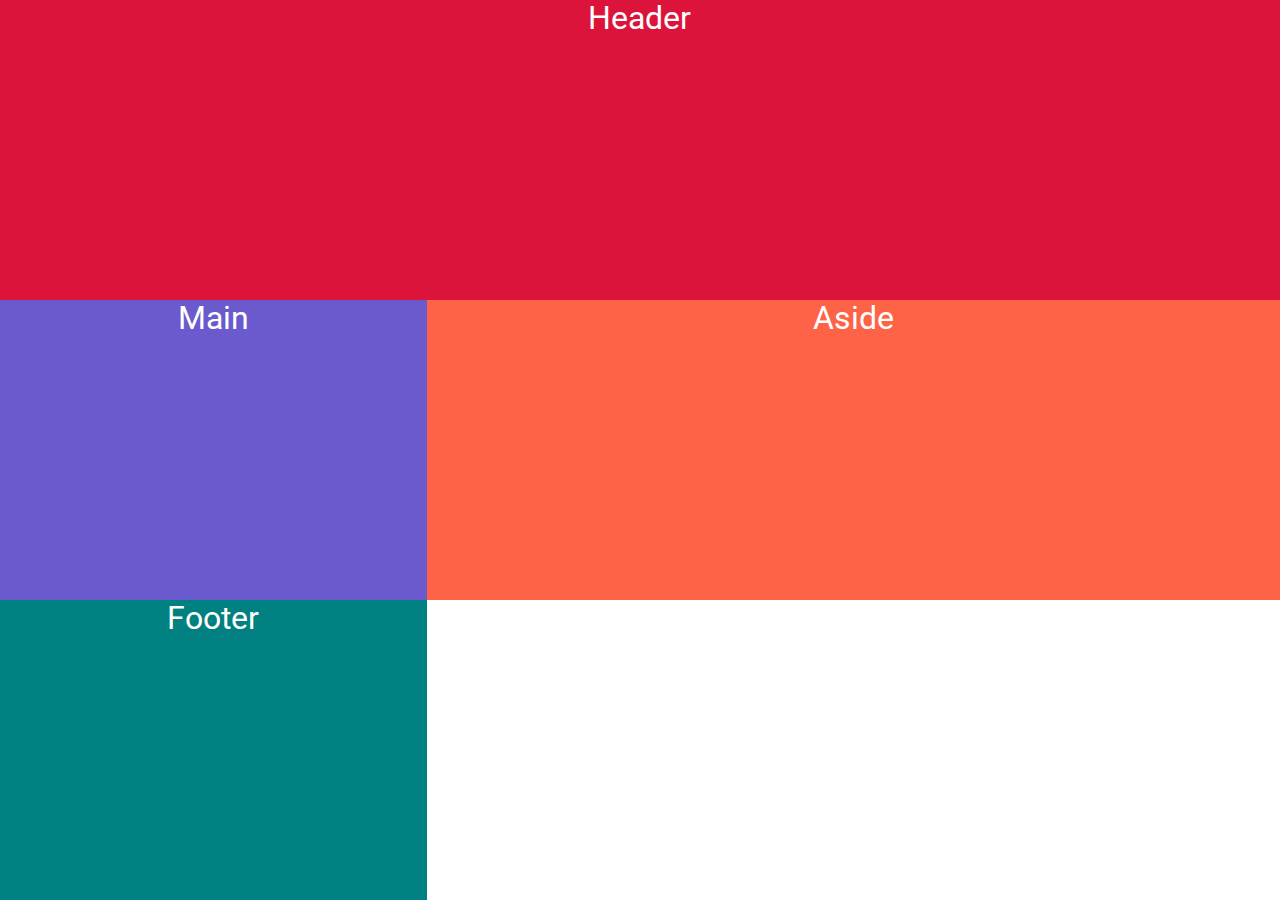
<file: cuarto-truco/index.html>
<!DOCTYPE html>
<html lang="es">
<head>
    <meta charset="UTF-8">
    <meta http-equiv="X-UA-Compatible" content="IE=edge">
    <meta name="viewport" content="width=device-width, initial-scale=1.0">
    <title>CSS GRID</title>
    <link rel="stylesheet" href="../normalize.css">
    <link rel="stylesheet" href="estilos.css">
</head>
<body>
    
    <section class="grid">
        <header class="header item">Header</header>
        <main class="main item">Main</main>
        <aside class="aside item">Aside</aside>
        <footer class="footer item">Footer</footer>
    </section>

</body>
</html>
</file>
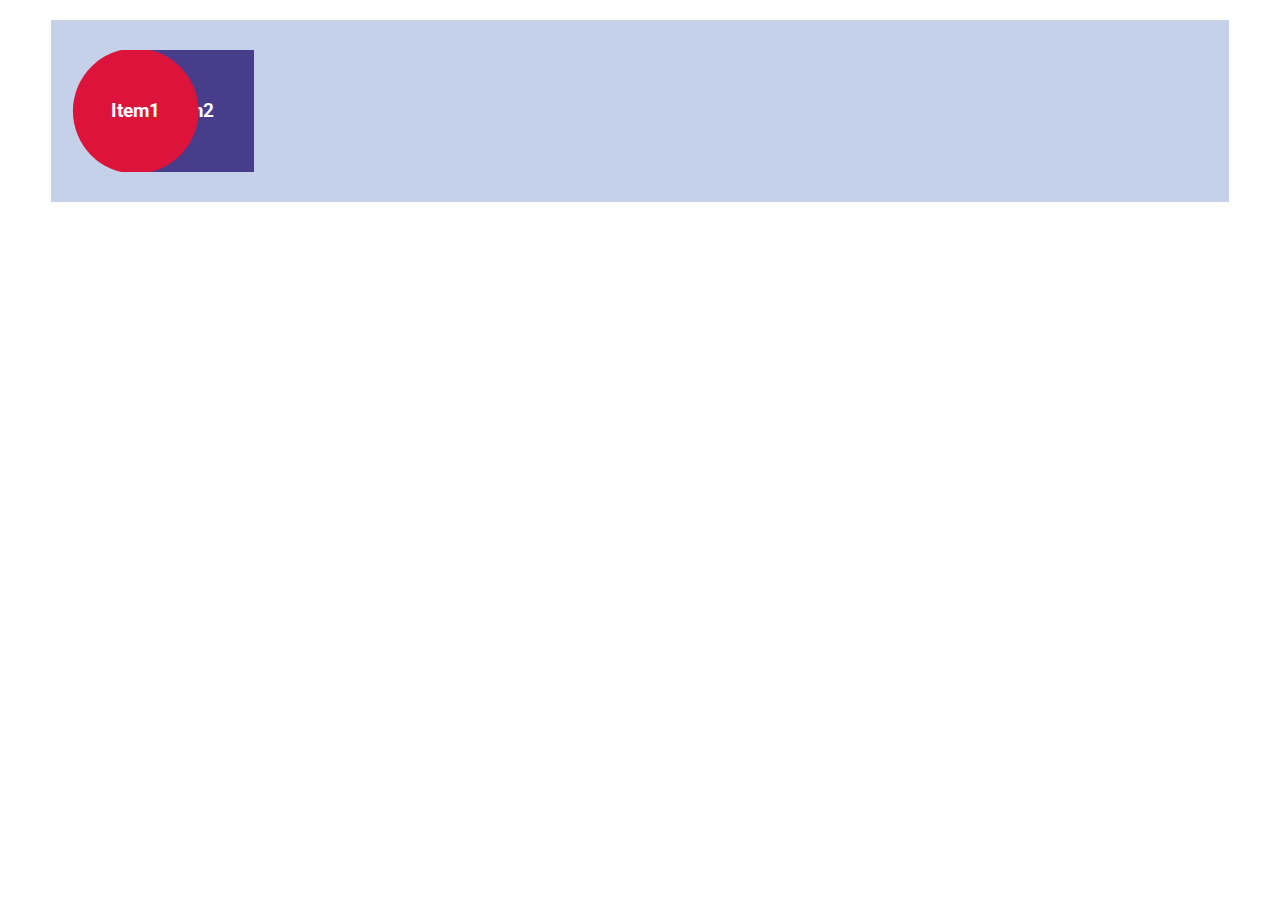
<file: primer-truco/index.html>
<!DOCTYPE html>
<html lang="es">
<head>
    <meta charset="UTF-8">
    <meta http-equiv="X-UA-Compatible" content="IE=edge">
    <meta name ="viewport" content="width=device-width, initial-scale=1.0">
    <title>Z-index</title>
    <link rel="stylesheet" href="../normalize.css">
    <link rel="stylesheet" href="estilos.css">
</head>
<body>

    <div class="container">
        <div class="item item1">Item1</div>
        <div class="item item2">Item2</div>
    </div>
    
</body>
</html>
</file>
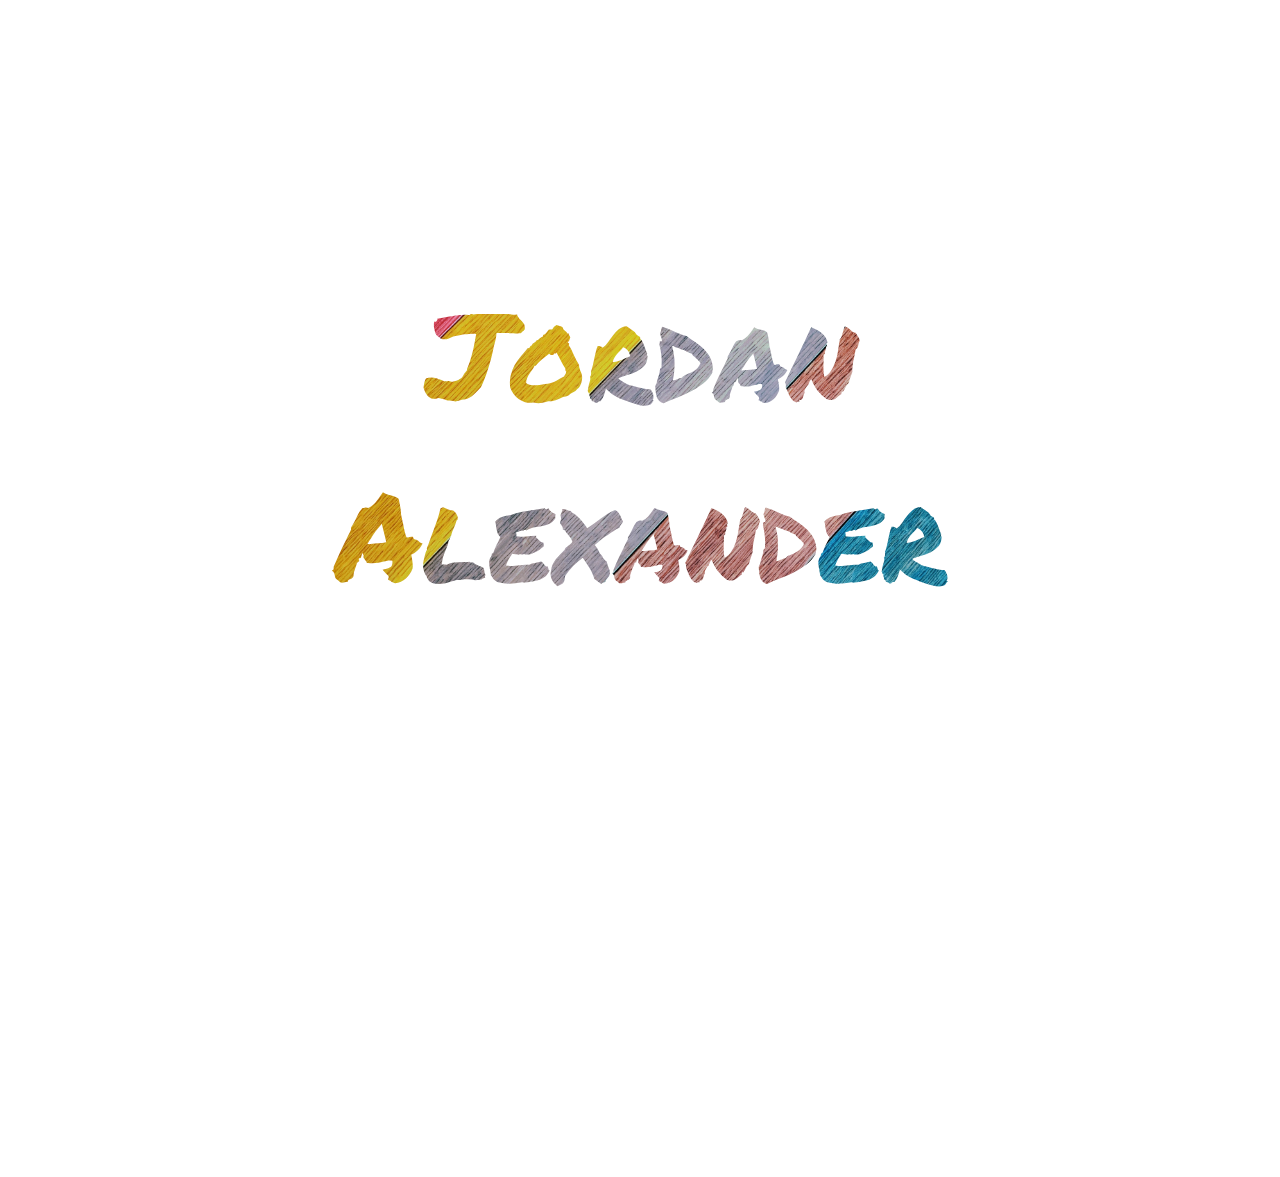
<file: quinto-truco/index.html>
<!DOCTYPE html>
<html lang="es">
<head>
    <meta charset="UTF-8">
    <meta http-equiv="X-UA-Compatible" content="IE=edge">
    <meta name="viewport" content="width=device-width, initial-scale=1.0">
    <title>Clip Path</title>
    <link rel="stylesheet" href="../normalize.css">
    <link rel="stylesheet" href="estilos.css">
</head>
<body>

    <header class="hero">
        <div class="main">

        </div>
    </header>

    <svg width="616" height="273" viewBox="0 0 616 273" fill="none" xmlns="http://www.w3.org/2000/svg">
        <clipPath id="mascara">
            <path d="M133.312 85.7373C132.104 85.8987 130.936 86.1006 129.808 86.3428C128.761 86.585 127.674 86.8675 126.546 87.1905C126.063 87.3519 125.58 87.473 125.097 87.5537C124.613 87.6345 124.09 87.7556 123.526 87.917C122.076 87.5941 120.667 87.3519 119.298 87.1905C118.009 87.029 116.841 86.9483 115.794 86.9483L113.982 86.4639C113.016 86.1409 112.291 85.8987 111.808 85.7373C111.325 85.4951 110.841 85.3336 110.358 85.2529C109.955 85.0914 109.432 84.9703 108.788 84.8896C108.224 84.8089 107.378 84.6878 106.251 84.5263C104.881 85.0914 103.553 85.374 102.264 85.374C101.378 85.374 100.452 85.2529 99.4854 85.0107C98.5189 84.6878 97.5525 84.1226 96.586 83.3153C95.6195 82.4273 94.6933 81.2567 93.8074 79.8035C92.9215 78.2696 92.1564 76.332 91.5121 73.9908C91.7537 72.134 92.0356 70.5193 92.3577 69.1469C92.6799 67.7744 93.002 66.6845 93.3242 65.8772L94.2906 64.7873C95.7403 64.2222 97.3914 63.9397 99.2438 63.9397C101.016 63.9397 102.747 64.2222 104.439 64.7873C106.13 65.3525 107.821 65.958 109.512 66.6038C110.237 66.9267 110.761 67.1689 111.083 67.3304C111.405 67.4919 111.647 67.613 111.808 67.6937C111.969 67.7744 112.17 67.8148 112.412 67.8148C112.734 67.8148 113.258 67.8148 113.982 67.8148C114.385 67.8148 114.747 67.8148 115.07 67.8148C115.472 67.7341 115.875 67.6533 116.278 67.5726L117.727 67.6937C118.291 68.0166 118.976 68.1781 119.781 68.1781C120.345 68.1781 120.909 68.0974 121.472 67.9359C122.117 67.7744 122.761 67.613 123.405 67.4515C124.05 67.2093 124.613 67.0478 125.097 66.9671C125.58 66.8864 126.023 66.7653 126.426 66.6038L127.634 65.5139C128.439 65.191 129.043 64.8277 129.446 64.4241C129.929 64.0204 130.332 63.5764 130.654 63.092C130.976 62.5269 131.258 61.9617 131.5 61.3966C131.822 60.8315 132.224 60.226 132.708 59.5801C133.11 59.0958 133.473 58.6114 133.795 58.127C134.198 57.6426 134.6 57.1986 135.003 56.7949V55.5839C136.292 52.5968 137.419 49.5694 138.386 46.5016C139.352 43.4338 140.198 40.366 140.923 37.2981C141.647 34.2303 142.251 31.2432 142.735 28.3369C143.298 25.4305 143.782 22.8068 144.184 20.4655C143.943 20.4655 143.701 20.4655 143.46 20.4655C143.218 20.3848 143.017 20.3444 142.855 20.3444C140.439 20.3444 138.466 20.3848 136.936 20.4655C135.406 20.5463 133.996 20.6674 132.708 20.8288C131.419 20.9903 130.05 21.2325 128.6 21.5554C127.231 21.7976 125.459 22.1205 123.285 22.5242L121.231 22.8875C119.701 23.6141 118.211 24.3003 116.761 24.9462C115.392 25.5113 113.942 25.7938 112.412 25.7938C109.996 25.7938 107.902 24.8251 106.13 22.8875C104.277 21.7572 103.23 20.1426 102.989 18.0436C102.586 17.317 102.425 16.6308 102.506 15.9849C102.183 14.8547 101.982 13.8455 101.902 12.9575C101.902 11.9887 101.902 11.1006 101.902 10.2933L102.022 8.23465H103.834C104.318 7.75026 104.64 7.38697 104.801 7.14477C105.043 6.90258 105.204 6.62002 105.284 6.29709L105.647 5.08611L106.855 4.96501C108.546 4.72282 110.278 4.44025 112.049 4.11733C113.821 3.7944 115.633 3.43111 117.486 3.02745C119.338 2.70452 120.909 2.42196 122.197 2.17976C123.566 1.93757 124.855 1.7761 126.063 1.69537C127.271 1.53391 128.52 1.45317 129.808 1.45317C131.097 1.37244 132.587 1.33208 134.278 1.33208C134.922 1.33208 135.486 1.37244 135.969 1.45317C136.533 1.45317 137.097 1.45317 137.661 1.45317C137.983 1.04951 138.305 0.807319 138.627 0.726587C138.949 0.645855 139.191 0.605489 139.352 0.605489C139.916 0.686221 140.318 0.766953 140.56 0.847685C140.882 0.928417 141.124 1.00915 141.285 1.08988C144.023 0.605489 146.52 0.322928 148.775 0.242196C151.111 0.0807319 153.205 0 155.057 0C155.943 0 156.829 0 157.715 0C158.601 0 159.446 0.0403659 160.252 0.121098H164.843H168.104C168.507 0.0403659 168.869 0 169.192 0C169.594 0 169.997 0 170.4 0C171.205 0 171.809 0 172.212 0C172.695 0 173.098 0.0403659 173.42 0.121098C173.742 0.121098 174.064 0.161464 174.386 0.242196C174.709 0.242196 175.151 0.282562 175.715 0.363294C177.084 0.605489 178.333 0.807319 179.46 0.968783C180.588 1.13025 181.715 1.21098 182.843 1.21098L185.138 1.08988L185.501 2.54305L186.588 4.11733C186.83 4.60172 187.152 5.04574 187.554 5.4494C187.957 5.85306 188.4 6.25672 188.883 6.66038C189.85 7.54843 190.776 8.67868 191.662 10.0511C192.628 11.3428 192.991 13.24 192.749 15.7427L191.662 17.1959C191.34 17.3574 191.018 17.5592 190.695 17.8014C190.454 18.0436 190.172 18.3261 189.85 18.6491L188.642 19.7389C187.595 19.8197 186.709 19.9004 185.984 19.9811C185.259 19.9811 184.454 19.9811 183.568 19.9811C182.118 19.9811 180.628 19.9408 179.098 19.86C177.648 19.7793 176.118 19.6986 174.507 19.6179C173.621 19.5371 172.937 19.4968 172.453 19.4968C171.97 19.4968 171.527 19.4968 171.125 19.4968C170.722 19.4968 170.239 19.5371 169.675 19.6179C169.192 19.6179 168.547 19.6179 167.742 19.6179C166.937 19.6179 166.332 19.6179 165.93 19.6179C165.608 19.6179 165.124 19.6582 164.48 19.7389C164.319 22.3224 163.997 24.5829 163.514 26.5204C163.111 28.3773 162.587 30.3552 161.943 32.4542C160.413 40.366 158.52 47.8337 156.265 54.8573C154.091 61.881 151.634 68.2185 148.896 73.8697C146.319 76.6146 143.862 79.0769 141.527 81.2567C139.191 83.3557 136.573 84.8492 133.674 85.7373H133.312Z" fill="black"/>
            <path d="M247.113 51.5877C247.032 52.5565 247.113 53.4849 247.354 54.3729C247.596 55.261 247.878 56.149 248.2 57.0371C248.603 57.8444 248.965 58.6921 249.287 59.5801C249.609 60.4682 249.851 61.3562 250.012 62.2443C250.173 63.3745 250.173 64.6259 250.012 65.9983C249.851 67.29 249.569 68.5817 249.167 69.8735C248.764 71.0844 248.24 72.2147 247.596 73.2642C246.952 74.233 246.187 74.9596 245.301 75.444C244.173 76.8971 242.804 78.0274 241.193 78.8347C239.582 79.642 238.092 80.6108 236.723 81.741C235.837 82.3062 234.831 82.7098 233.703 82.952C232.656 83.1942 231.569 83.4364 230.441 83.6786C229.555 84.163 228.508 84.6878 227.3 85.2529C226.092 85.7373 224.844 86.2217 223.555 86.7061C222.267 87.1097 220.978 87.4326 219.689 87.6748C218.401 87.8363 217.273 87.8767 216.307 87.7959C213.891 88.684 211.515 89.2491 209.179 89.4913C206.924 89.8142 204.266 89.6528 201.206 89.0069C198.306 89.4106 195.608 89.2895 193.112 88.6436C190.695 87.9978 188.521 86.9886 186.588 85.6162C184.736 84.163 183.085 82.4676 181.635 80.5301C180.266 78.5118 179.138 76.4127 178.252 74.233C177.608 69.6313 177.769 65.4736 178.735 61.7599C179.702 57.9655 181.071 54.494 182.843 51.3455C184.695 48.1162 186.789 45.1695 189.125 42.5053C191.461 39.7605 193.716 37.0963 195.89 34.5129C196.373 34.6744 196.736 34.6744 196.977 34.5129C197.3 34.2707 197.581 33.9881 197.823 33.6652C198.065 33.2615 198.306 32.8982 198.548 32.5753C198.87 32.2524 199.233 32.0506 199.635 31.9698C200.199 30.7589 201.004 29.8708 202.051 29.3057C203.179 28.6598 204.065 27.7718 204.709 26.6415C205.434 26.4801 206.038 26.2379 206.521 25.9149C207.005 25.592 207.447 25.2287 207.85 24.8251C208.333 24.4214 208.817 24.0581 209.3 23.7352C209.783 23.3315 210.347 23.049 210.991 22.8875V21.5554C212.441 20.9096 213.488 20.183 214.132 19.3757C214.857 18.4876 215.703 17.4381 216.669 16.2271C217.394 16.1464 217.958 16.106 218.36 16.106C218.844 16.106 219.528 16.0253 220.414 15.8638C221.059 14.7336 221.622 13.8859 222.106 13.3208C222.669 12.7556 223.475 12.1502 224.522 11.5043C225.488 11.9887 226.535 12.3116 227.663 12.4731C228.871 12.6345 229.918 13.1593 230.804 14.0474C230.884 14.8547 231.126 15.5005 231.529 15.9849C231.931 16.3886 232.374 16.7922 232.857 17.1959C233.341 17.5188 233.784 17.8821 234.186 18.2858C234.67 18.6894 234.992 19.2546 235.153 19.9811C235.475 20.0619 235.676 20.0215 235.757 19.86C235.918 19.6986 236.16 19.6582 236.482 19.7389C236.723 20.8692 237.005 21.6361 237.327 22.0398C237.649 22.3627 237.972 23.049 238.294 24.0985C237.891 24.9058 237.569 25.7535 237.327 26.6415C237.166 27.4488 236.683 28.0543 235.878 28.458C235.797 29.0231 235.958 29.346 236.361 29.4268C236.764 29.4268 237.005 29.6286 237.086 30.0323C237.166 30.7589 237.045 31.2836 236.723 31.6065C238.656 34.7551 240.388 38.1055 241.918 41.6577C243.448 45.1291 245.18 48.4391 247.113 51.5877ZM232.012 63.092C232.334 62.2039 232.737 61.4773 233.22 60.9122C233.784 60.3471 234.106 59.4994 234.186 58.3692C233.784 57.7233 233.542 57.2389 233.461 56.916C233.381 56.5123 233.341 55.9068 233.341 55.0995C231.569 52.5968 230.039 49.9327 228.75 47.1071C227.461 44.2007 226.012 41.4962 224.401 38.9935C224.24 39.3164 223.958 39.6394 223.555 39.9623C223.153 40.2852 222.71 40.2045 222.226 39.7201C222.065 40.3659 221.783 40.8503 221.381 41.1733C220.978 41.4155 220.535 41.5366 220.052 41.5366C219.569 41.4558 219.045 41.3347 218.481 41.1733C217.998 40.9311 217.555 40.6485 217.152 40.3256C214.817 42.1824 212.481 43.9989 210.146 45.775C207.81 47.5511 205.716 49.6098 203.864 51.951C203.541 52.1124 203.34 52.1932 203.259 52.1932C203.179 52.1124 202.937 52.1528 202.535 52.3143C201.89 53.8482 201.085 55.261 200.118 56.5527C199.233 57.7637 198.347 59.015 197.461 60.3067C196.575 61.5984 195.81 62.9709 195.165 64.4241C194.521 65.8772 194.159 67.5726 194.078 69.5102C195.447 70.6404 197.058 71.3266 198.91 71.5688C200.763 71.811 202.655 71.8514 204.588 71.6899C206.602 71.5285 208.535 71.2863 210.387 70.9633C212.32 70.5597 214.092 70.3579 215.703 70.3579C219.085 69.5505 221.985 68.501 224.401 67.2093C226.817 65.8369 229.354 64.4644 232.012 63.092Z" fill="black"/>
            <path d="M273.932 75.3229C273.046 78.5521 272.241 81.0145 271.516 82.7098C270.872 84.3245 269.865 86.0198 268.496 87.7959C267.449 87.6345 266.724 87.7556 266.321 88.1592C265.919 88.5629 265.476 88.9262 264.992 89.2491C264.268 89.4106 263.744 89.4106 263.422 89.2491C263.1 89.0877 262.818 88.8858 262.576 88.6436C262.335 88.4822 262.012 88.2803 261.61 88.0381C261.288 87.8767 260.764 87.7959 260.039 87.7959C259.878 87.1501 259.677 86.5446 259.435 85.9795C259.274 85.4144 258.751 85.2125 257.865 85.374C258.026 84.7281 258.066 84.2034 257.985 83.7997C257.905 83.3153 257.784 82.9117 257.623 82.5887C257.543 82.1851 257.462 81.8218 257.381 81.4989C257.301 81.0952 257.341 80.6108 257.502 80.0457C257.1 80.0457 256.777 79.7631 256.536 79.198C256.294 78.6329 256.012 78.0677 255.69 77.5026C255.932 76.0494 256.173 74.677 256.415 73.3853C256.657 72.0936 256.938 70.8826 257.261 69.7524C257.663 68.6221 257.985 67.4919 258.227 66.3616C258.469 65.2314 258.348 64.0608 257.865 62.8498C258.187 63.092 258.428 63.0516 258.59 62.7287C258.751 62.325 258.871 61.8406 258.952 61.2755C259.032 60.6297 259.073 60.0242 259.073 59.459C259.073 58.8132 259.032 58.2884 258.952 57.8848C259.757 55.7857 260.402 53.6463 260.885 51.4666C261.449 49.2061 261.932 46.986 262.335 44.8062C262.818 42.6264 263.301 40.487 263.784 38.388C264.268 36.289 264.912 34.3514 265.717 32.5753C266.603 32.4139 267.57 32.535 268.617 32.9386C269.744 33.2615 270.429 33.7056 270.67 34.2707C272.764 32.6561 274.617 30.7185 276.228 28.458C277.838 26.1168 279.489 23.8563 281.181 21.6765C282.872 19.4968 284.724 17.5592 286.738 15.8638C288.832 14.1684 291.449 13.1593 294.59 12.8364C296.201 14.0474 297.973 15.2987 299.906 16.5904C301.919 17.8014 303.57 19.416 304.859 21.4343C305.503 21.7572 306.027 22.1205 306.43 22.5242C306.913 22.8471 307.477 23.2104 308.121 23.6141V25.0673C309.087 25.9553 309.852 27.0048 310.416 28.2158C311.06 29.346 311.624 30.5974 312.107 31.9698C312.591 33.2615 313.074 34.5936 313.557 35.9661C314.04 37.2578 314.604 38.5091 315.248 39.7201C315.087 40.1238 315.007 40.487 315.007 40.81C315.007 41.0522 315.047 41.3347 315.128 41.6577C315.289 41.9806 315.41 42.3035 315.49 42.6264C315.571 42.9494 315.571 43.3934 315.49 43.9585C315.248 47.5107 314.081 50.3767 311.987 52.5565C309.973 54.7362 307.517 56.5527 304.617 58.0059C301.718 59.3783 298.617 60.5489 295.315 61.5177C292.013 62.4865 289.033 63.536 286.375 64.6663C286.375 64.9892 286.496 65.1506 286.738 65.1506C287.06 65.1506 287.181 65.3525 287.1 65.7561C289.033 66.9671 290.563 67.9359 291.691 68.6625C292.818 69.3891 293.865 69.9946 294.832 70.4789C295.879 70.9633 296.966 71.4074 298.094 71.811C299.302 72.134 300.953 72.5376 303.047 73.022C305.141 73.5064 306.752 73.9101 307.879 74.233C309.087 74.4752 310.175 74.7174 311.141 74.9596C312.107 75.121 313.074 75.2825 314.04 75.444C315.087 75.5247 316.537 75.6458 318.389 75.8073C319.114 76.5338 319.718 77.4219 320.202 78.4714C320.765 79.4402 321.128 80.4493 321.289 81.4989C321.45 82.4676 321.49 83.4364 321.41 84.4052C321.329 85.2933 321.047 86.0198 320.564 86.585C320.645 86.8272 320.806 86.9483 321.047 86.9483C321.369 86.8675 321.692 86.8675 322.014 86.9483C321.531 87.2712 321.128 87.6748 320.806 88.1592C320.483 88.6436 320.161 89.128 319.839 89.6124C319.517 90.0968 319.155 90.5005 318.752 90.8234C318.349 91.227 317.785 91.4692 317.061 91.55C314.564 92.5188 311.423 92.5591 307.638 91.6711C303.852 90.8638 299.06 89.3298 293.261 87.0694C290.362 85.9391 287.986 84.9703 286.134 84.163C284.362 83.275 282.791 82.4273 281.422 81.62C280.134 80.7319 278.926 79.8035 277.798 78.8347C276.751 77.8659 275.462 76.6953 273.932 75.3229ZM291.208 33.7863C290.322 35.078 289.315 36.2486 288.187 37.2981C287.14 38.3477 286.093 39.4375 285.046 40.5678C284.08 41.6173 283.194 42.8283 282.389 44.2007C281.583 45.4924 281.02 47.0263 280.697 48.8024C283.516 48.4795 286.456 47.7126 289.516 46.5016C292.577 45.2099 295.476 43.9989 298.215 42.8686C297.892 40.366 297.006 38.3477 295.557 36.8137C294.188 35.2798 292.738 34.2707 291.208 33.7863Z" fill="black"/>
            <path d="M380.968 55.2206C380.888 55.6243 380.807 55.9876 380.726 56.3105C380.646 56.5527 380.565 56.7949 380.485 57.0371C380.404 57.2793 380.364 57.6022 380.364 58.0059C380.364 58.3288 380.364 58.7728 380.364 59.3379C377.948 63.6167 374.887 67.2093 371.183 70.1157C367.558 73.022 363.531 75.6054 359.102 77.8659C354.753 80.0457 350.202 82.064 345.45 83.9208C340.699 85.6969 336.068 87.6345 331.558 89.7335C329.625 89.2491 328.135 88.4418 327.088 87.3115C326.121 86.1813 325.356 84.8896 324.792 83.4364C324.309 81.9025 323.947 80.2475 323.705 78.4714C323.544 76.6146 323.383 74.7174 323.222 72.7798C323.463 71.8918 323.786 71.1652 324.188 70.6C324.672 69.9542 324.913 69.0661 324.913 67.9359C325.557 65.8369 326.202 63.7782 326.846 61.7599C327.49 59.7416 327.893 57.6829 328.054 55.5839C328.296 54.9381 328.739 54.494 329.383 54.2518C329.786 50.3767 329.786 46.4612 329.383 42.5053C329.061 38.4688 328.417 34.7147 327.45 31.2432C327.531 30.4359 327.611 29.8708 327.692 29.5479C327.853 29.1442 327.853 28.8617 327.692 28.7002C327.611 28.0543 327.813 27.7314 328.296 27.7314C328.86 27.7314 329.423 27.7314 329.987 27.7314C329.987 26.5204 329.745 25.3095 329.262 24.0985C328.86 22.8875 328.457 21.5151 328.054 19.9811C328.618 18.7702 328.98 17.5996 329.141 16.4693C329.302 15.2583 329.665 14.2088 330.229 13.3208C334.578 14.6932 338.726 16.3482 342.672 18.2858C346.699 20.2233 350.645 21.6361 354.511 22.5242C357.41 24.6232 360.39 26.7223 363.451 28.8213C366.511 30.8396 369.29 33.1001 371.787 35.6028C374.283 38.0247 376.377 40.81 378.069 43.9585C379.76 47.1071 380.726 50.8611 380.968 55.2206ZM352.337 61.881C354.028 61.2351 355.679 60.5489 357.29 59.8223C358.981 59.0958 360.511 58.2884 361.88 57.4004C363.33 56.4316 364.619 55.3417 365.746 54.1307C366.874 52.9198 367.8 51.4666 368.525 49.7712C368.042 48.8024 367.397 47.9547 366.592 47.2282C365.787 46.4208 364.981 45.6943 364.176 45.0484C363.37 44.3218 362.565 43.5952 361.76 42.8686C361.035 42.1421 360.431 41.254 359.947 40.2045C358.9 40.043 357.974 39.7605 357.169 39.3568C356.363 38.8724 355.558 38.4284 354.753 38.0247C354.028 37.5403 353.222 37.0963 352.337 36.6926C351.531 36.289 350.565 36.0468 349.437 35.9661C347.665 35.078 346.055 34.4322 344.605 34.0285C343.236 33.6248 342.189 33.1001 341.464 32.4542C340.9 32.4542 340.457 32.5753 340.135 32.8175C340.94 35.8853 341.544 38.7917 341.947 41.5366C342.35 44.2007 342.551 46.9052 342.551 49.6501C342.632 52.3143 342.511 55.0592 342.189 57.8848C341.867 60.7104 341.424 63.7782 340.86 67.0882C341.665 67.0075 342.39 66.846 343.034 66.6038C343.759 66.2809 344.444 65.958 345.088 65.635C345.813 65.3121 346.538 65.0295 347.263 64.7873C348.068 64.4644 348.994 64.2626 350.041 64.1819C350.283 63.6975 350.605 63.2938 351.008 62.9709C351.491 62.648 351.934 62.2847 352.337 61.881Z" fill="black"/>
            <path d="M446.808 77.7448C446.325 79.1173 445.6 80.5301 444.634 81.9832C443.748 83.3557 442.661 84.607 441.372 85.7373C440.164 86.7868 438.795 87.6748 437.265 88.4014C435.734 89.128 434.124 89.5317 432.432 89.6124C431.385 89.3702 430.66 89.0877 430.258 88.7647C429.936 88.5225 429.573 88.2803 429.17 88.0381C428.929 87.8767 428.687 87.7556 428.446 87.6748C428.285 87.5134 428.123 87.3923 427.962 87.3115L426.513 86.7061L426.996 85.1318C427.157 84.4859 427.117 84.0015 426.875 83.6786C426.633 83.275 426.15 82.7502 425.425 82.1043C425.184 81.8621 424.942 81.62 424.701 81.3778C424.459 81.1356 424.258 80.8934 424.096 80.6512L422.043 78.3503L425.305 77.5026C427.318 76.9375 428.647 76.2109 429.291 75.3229C430.016 74.4348 430.298 72.9413 430.137 70.8422C428.526 70.5193 427.157 70.4789 426.029 70.7211C424.982 70.9633 423.895 71.2459 422.768 71.5688C421.318 71.9725 419.828 72.3358 418.298 72.6587C416.848 72.9009 415.237 73.022 413.465 73.022C412.821 73.022 412.217 73.022 411.653 73.022C411.09 72.9413 410.485 72.8605 409.841 72.7798L408.633 72.5376C408.472 71.6496 408.311 71.1652 408.15 71.0844C407.989 70.923 407.828 70.7615 407.667 70.6C407.264 70.1964 406.821 69.6716 406.338 69.0258C405.935 68.2992 405.854 67.4111 406.096 66.3616C405.693 65.635 405.452 64.9084 405.371 64.1819C404.888 65.1506 404.526 66.1598 404.284 67.2093L403.801 68.4203L402.593 68.6625C402.432 68.7432 402.311 68.945 402.23 69.268C402.15 69.5102 402.109 69.712 402.109 69.8735L401.505 71.9321C401.344 72.0936 401.183 72.2551 401.022 72.4165C400.861 72.4972 400.7 72.6183 400.539 72.7798C400.378 73.5064 400.177 74.233 399.935 74.9596C399.693 75.6862 399.452 76.3724 399.21 77.0182C398.807 78.0677 398.445 79.1173 398.123 80.1668C397.881 81.1356 397.801 82.1043 397.881 83.0731L397.398 84.4052C396.995 84.8896 396.552 85.2933 396.069 85.6162C395.586 85.8584 395.103 86.1006 394.619 86.3428C394.458 86.5042 394.217 86.6657 393.894 86.8272C393.653 86.9079 393.452 86.9886 393.29 87.0694L392.928 88.4014L391.478 88.6436C390.592 88.8051 389.948 88.9262 389.545 89.0069C389.223 89.0877 388.821 89.128 388.337 89.128L387.129 89.0069C386.243 88.2803 385.559 87.7152 385.076 87.3115C384.592 86.8272 384.029 86.3831 383.384 85.9795C382.659 85.0107 382.257 84.2841 382.176 83.7997C382.096 83.3153 382.015 82.8713 381.935 82.4676C381.773 81.9832 381.693 81.5796 381.693 81.2567C381.612 80.9337 381.492 80.6915 381.33 80.5301L379.76 79.0769L381.089 77.987L381.21 75.9284C382.82 71.811 384.512 67.8552 386.284 64.0608C388.136 60.2664 390.029 56.3912 391.962 52.4354C392.606 51.1437 393.21 49.8519 393.774 48.5602C394.418 47.2685 395.062 45.9768 395.707 44.6851C395.626 44.4429 395.586 44.1603 395.586 43.8374C395.586 43.5145 395.666 43.1512 395.827 42.7475C396.713 41.3751 397.438 40.1641 398.002 39.1146C398.566 37.9844 399.13 36.8541 399.693 35.7239C400.338 34.3514 400.982 33.0193 401.626 31.7276C402.351 30.4359 403.237 29.1038 404.284 27.7314L406.217 26.8837C406.459 26.803 406.74 26.7223 407.063 26.6415C407.385 26.4801 407.747 26.3993 408.15 26.3993L409.962 26.6415C412.217 25.592 414.19 24.1388 415.882 22.282C417.573 20.3444 419.304 18.0436 421.076 15.3794L422.284 13.6841L423.855 14.6528C424.258 14.895 424.821 15.1372 425.546 15.3794C426.271 15.5409 427.036 15.7427 427.842 15.9849C429.291 16.3078 430.66 16.6711 431.949 17.0748C433.238 17.4785 434.285 18.0839 435.09 18.8913C435.573 20.183 435.855 21.1518 435.936 21.7976C436.016 22.4435 436.137 23.0893 436.298 23.7352C436.54 25.1076 436.741 26.4801 436.902 27.8525C437.144 29.2249 437.305 30.7589 437.385 32.4542C437.788 33.8267 438.11 35.1991 438.352 36.5716C438.674 37.8633 438.956 39.1953 439.197 40.5678C439.6 42.5053 440.003 44.4025 440.406 46.2594C440.808 48.0355 441.332 49.7309 441.976 51.3455C442.62 51.3455 443.023 51.3859 443.184 51.4666C443.587 51.3051 443.99 51.184 444.392 51.1033C444.875 51.0226 445.399 50.9418 445.963 50.8611L447.292 50.74L447.775 51.951C447.855 52.3546 448.258 52.7583 448.983 53.162C450.03 53.2427 450.795 53.4849 451.278 53.8885C451.762 54.2115 452.204 54.5748 452.607 54.9784C452.929 55.3014 453.251 55.5435 453.574 55.705L455.386 56.4316L454.419 58.2481C453.614 59.7012 452.446 61.114 450.916 62.4865C449.466 63.7782 447.815 64.8681 445.963 65.7561C446.043 66.2405 446.084 66.7249 446.084 67.2093C446.164 67.613 446.285 68.057 446.446 68.5414C446.688 69.9138 446.889 71.3266 447.05 72.7798C447.211 74.233 447.211 75.7265 447.05 77.2604L446.808 77.7448ZM411.895 56.7949C414.311 56.6334 416.486 56.472 418.419 56.3105C420.432 56.0683 422.647 55.705 425.063 55.2206C424.499 52.7987 423.895 50.296 423.251 47.7126C422.607 45.0484 421.922 42.4246 421.197 39.8412L420.472 41.0522C418.861 42.7475 417.291 44.6447 415.761 46.7438C414.311 48.8428 413.063 50.8207 412.016 52.6776C411.532 53.4042 411.049 54.1307 410.566 54.8573C410.083 55.5839 409.64 56.3105 409.237 57.0371C409.72 56.9564 410.163 56.916 410.566 56.916C411.049 56.916 411.492 56.8756 411.895 56.7949Z" fill="black"/>
            <path d="M479.547 65.8772C478.823 66.0387 478.299 66.4827 477.977 67.2093C477.655 67.8552 477.333 68.5414 477.01 69.268C476.769 69.9946 476.487 70.6808 476.165 71.3266C475.923 71.8918 475.52 72.1743 474.957 72.1743C474.876 72.8202 474.635 73.3853 474.232 73.8697C473.91 74.3541 473.588 74.8788 473.265 75.444C472.943 75.9284 472.702 76.4935 472.541 77.1393C472.379 77.7045 472.46 78.3907 472.782 79.198C472.138 79.6824 471.735 80.3686 471.574 81.2567C471.413 82.1447 471.212 82.9924 470.97 83.7997C470.809 84.607 470.487 85.2933 470.004 85.8584C469.52 86.4235 468.634 86.6657 467.346 86.585C467.104 86.9079 467.064 87.1097 467.225 87.1905C467.386 87.2712 467.507 87.5537 467.587 88.0381C466.701 87.8767 466.017 87.917 465.534 88.1592C465.131 88.4822 464.607 88.684 463.963 88.7647C462.433 88.2803 461.144 87.4326 460.097 86.2217C459.131 85.0107 458.245 83.6786 457.44 82.2254C456.715 80.6915 456.03 79.1576 455.386 77.6237C454.822 76.0898 454.258 74.7577 453.694 73.6275C453.936 72.7394 453.976 71.8918 453.815 71.0844C453.654 70.1964 453.372 69.4698 452.97 68.9047C456.916 60.5086 461.225 51.5473 465.896 42.021C470.567 32.4946 474.997 23.0893 479.185 13.8052C481.037 14.5317 482.849 15.3794 484.621 16.3482C486.474 17.2363 488.125 18.2858 489.574 19.4968C491.105 20.7077 492.393 22.1205 493.44 23.7352C494.487 25.2691 495.172 27.0048 495.494 28.9424C495.333 29.4268 495.132 29.6286 494.89 29.5479C494.729 29.3864 494.568 29.4268 494.407 29.669C494.729 30.0726 494.89 30.3552 494.89 30.5167C494.971 30.6781 494.971 30.8396 494.89 31.001C494.89 31.1625 494.89 31.4047 494.89 31.7276C494.89 31.9698 495.011 32.3331 495.252 32.8175C494.93 32.7368 494.689 32.7772 494.528 32.9386C494.447 33.1001 494.205 33.1001 493.803 32.9386C494.125 33.8267 494.205 34.5533 494.044 35.1184C493.964 35.6835 493.803 36.2083 493.561 36.6926C493.319 37.0963 493.118 37.5807 492.957 38.1458C492.796 38.6302 492.836 39.2761 493.078 40.0834C492.836 40.0834 492.635 40.1641 492.474 40.3256C492.393 40.4063 492.313 40.5274 492.232 40.6889C492.152 40.7696 492.031 40.8907 491.87 41.0522C491.789 41.1329 491.628 41.1329 491.387 41.0522C491.628 42.8283 491.709 44.6044 491.628 46.3805C491.548 48.1566 491.467 49.973 491.387 51.8299C491.387 53.606 491.427 55.5032 491.507 57.5215C491.588 59.459 491.87 61.4773 492.353 63.5764C495.252 61.881 497.548 59.7012 499.239 57.0371C501.011 54.3729 502.42 51.3859 503.467 48.0758C504.595 44.7658 505.441 41.2136 506.004 37.4192C506.568 33.6248 507.172 29.7497 507.816 25.7938C508.541 25.0673 509.105 24.1792 509.508 23.1297C509.91 22.0802 510.273 20.9903 510.595 19.86C510.917 18.6491 511.239 17.4785 511.561 16.3482C511.884 15.1372 512.286 14.0474 512.77 13.0786C513.978 13.24 514.984 13.6437 515.79 14.2895C516.676 14.8547 517.481 15.5005 518.206 16.2271C518.931 16.873 519.696 17.5188 520.501 18.1647C521.307 18.7298 522.313 19.0931 523.521 19.2546C524.488 20.627 525.374 21.9591 526.179 23.2508C526.985 24.5425 527.508 25.9149 527.75 27.3681C527.347 28.014 527.025 28.7406 526.783 29.5479C526.622 30.3552 526.421 31.1625 526.179 31.9698C525.938 32.7772 525.615 33.5441 525.213 34.2707C524.81 34.9165 524.246 35.4817 523.521 35.9661C523.28 38.0651 522.958 40.0027 522.555 41.7788C522.233 43.4741 521.87 45.1695 521.468 46.8649C521.146 48.5602 520.864 50.3363 520.622 52.1932C520.38 53.9693 520.3 55.9472 520.38 58.127C519.736 59.9838 519.052 61.9617 518.327 64.0608C517.602 66.1598 517.038 68.057 516.635 69.7524C515.347 70.8019 514.34 72.0532 513.615 73.5064C512.89 74.9596 512.125 76.4127 511.32 77.8659C510.998 78.1888 510.796 78.2696 510.716 78.1081C510.635 77.9466 510.353 77.8256 509.87 77.7448C509.951 78.0677 509.951 78.3099 509.87 78.4714C509.79 78.6329 509.669 78.7943 509.508 78.9558C509.427 79.0365 509.347 79.198 509.266 79.4402C509.266 79.6824 509.347 80.0053 509.508 80.409C508.38 80.8934 507.373 81.5796 506.488 82.4676C505.602 83.3557 504.635 84.163 503.588 84.8896C502.622 85.6162 501.414 86.1006 499.964 86.3428C498.595 86.585 496.783 86.3024 494.528 85.4951C491.225 83.0731 488.286 80.2879 485.709 77.1393C483.212 73.9908 481.158 70.2368 479.547 65.8772Z" fill="black"/>
            <path d="M0 257.105L1.5705 255.894L1.69131 253.351C3.70478 248.426 5.75851 243.703 7.85252 239.182C10.0271 234.661 12.2821 230.019 14.6178 225.256C15.3426 223.722 16.0675 222.188 16.7923 220.654C17.5977 219.12 18.3628 217.546 19.0877 215.931C19.0071 215.608 18.9669 215.285 18.9669 214.963C18.9669 214.559 19.0474 214.115 19.2085 213.63C20.336 212.016 21.2219 210.563 21.8662 209.271C22.5911 207.979 23.2757 206.647 23.92 205.275C24.6448 203.66 25.41 202.045 26.2153 200.431C27.1013 198.816 28.1885 197.242 29.4772 195.708L30.3228 194.497L31.6517 194.618C31.9739 194.457 32.296 194.336 32.6182 194.255C33.0209 194.093 33.5041 194.013 34.0679 194.013L36.2424 194.376C38.9002 193.165 41.2358 191.429 43.2493 189.169C45.3433 186.827 47.4373 184.042 49.5313 180.813L50.981 178.754L52.9139 179.965C53.3166 180.207 53.9609 180.45 54.8468 180.692C55.7328 180.934 56.659 181.217 57.6254 181.54C59.3167 181.943 60.9678 182.428 62.5785 182.993C64.1893 183.477 65.4377 184.163 66.3236 185.051L66.9276 186.141C67.0887 187.029 67.2095 187.837 67.2901 188.563C67.4511 189.29 67.6122 190.016 67.7733 190.743C68.0954 192.438 68.3773 194.134 68.6189 195.829C68.8606 197.444 69.0216 199.26 69.1022 201.278C69.5049 202.893 69.8673 204.548 70.1895 206.243C70.5921 207.858 70.9546 209.473 71.2767 211.087C71.6794 213.429 72.1224 215.689 72.6056 217.869C73.0888 219.968 73.7332 221.986 74.5385 223.924C75.3439 223.924 75.8272 223.964 75.9882 224.045C76.9547 223.641 78.0822 223.399 79.3709 223.318L80.9414 223.197L81.4246 224.65C81.5857 224.893 81.787 225.135 82.0286 225.377C82.2703 225.619 82.5521 225.861 82.8743 226.104C84.1629 226.184 85.0891 226.467 85.6529 226.951C86.2972 227.355 86.8207 227.759 87.2234 228.162C87.3845 228.324 87.5858 228.525 87.8274 228.768C88.069 228.929 88.2704 229.05 88.4315 229.131L90.606 229.979L89.3979 232.28C88.512 233.975 87.1428 235.63 85.2905 237.245C83.5186 238.859 81.5051 240.191 79.2501 241.241C79.4111 241.806 79.4917 242.331 79.4917 242.815C79.5722 243.299 79.693 243.865 79.8541 244.51C80.1762 246.125 80.4179 247.82 80.5789 249.597C80.8206 251.292 80.8206 253.068 80.5789 254.925C79.7736 257.024 78.8071 258.921 77.6795 260.616C76.6325 262.231 75.3439 263.725 73.8137 265.097C72.364 266.389 70.713 267.479 68.8606 268.367C67.0082 269.174 65.0752 269.618 63.0618 269.699C61.9342 269.457 61.0886 269.174 60.5248 268.851C60.0416 268.528 59.5986 268.205 59.1959 267.882C58.5516 267.398 58.0281 267.075 57.6254 266.914L56.0549 266.187L56.5381 264.37C56.7798 263.725 56.7395 263.159 56.4173 262.675C56.1757 262.191 55.612 261.545 54.726 260.738C54.4039 260.495 54.122 260.253 53.8804 260.011C53.6388 259.688 53.3569 259.365 53.0347 259.042L50.6186 256.257L54.6052 255.167C57.0214 254.521 58.6322 253.714 59.4375 252.745C60.2429 251.696 60.5651 249.879 60.404 247.296C58.3905 246.892 56.7395 246.852 55.4509 247.175C54.1623 247.417 52.8736 247.699 51.585 248.022C49.7326 248.507 47.9205 248.951 46.1487 249.354C44.3768 249.677 42.4439 249.839 40.3499 249.839C38.9807 249.839 37.531 249.718 36.0008 249.475L34.6719 249.354L34.3095 248.022C34.3095 247.861 34.1887 247.699 33.947 247.538C33.786 247.296 33.6249 247.094 33.4638 246.932C33.0611 246.448 32.5779 245.802 32.0141 244.995C31.4504 244.187 31.3295 243.178 31.6517 241.967C31.0879 241.079 30.7658 240.151 30.6852 239.182C30.3631 239.828 30.0812 240.474 29.8396 241.12C29.6785 241.685 29.5174 242.25 29.3563 242.815L28.8731 244.389L27.3026 244.631C27.1415 244.793 26.9805 245.035 26.8194 245.358C26.7388 245.681 26.7388 245.923 26.8194 246.085L27.3026 247.417L26.0945 248.507C25.9335 248.749 25.7321 248.951 25.4905 249.112C25.2489 249.274 25.0475 249.435 24.8864 249.597C24.7254 250.485 24.4838 251.332 24.1616 252.14C23.92 252.947 23.6381 253.754 23.3159 254.562C22.9133 255.853 22.5106 257.105 22.1079 258.316C21.7857 259.527 21.6246 260.738 21.6246 261.948L21.1414 263.523C20.7387 264.169 20.2152 264.653 19.5709 264.976C19.0071 265.299 18.4434 265.581 17.8796 265.824C17.0742 266.147 16.5104 266.469 16.1883 266.792L15.8258 268.367L14.0137 268.609C12.9667 268.851 12.2016 269.013 11.7184 269.093C11.3157 269.174 10.8325 269.214 10.2687 269.214L8.69818 269.093C7.73171 268.124 6.92633 267.398 6.28202 266.914C5.71825 266.348 5.03367 265.864 4.22828 265.46L3.50343 264.492C3.18128 263.846 2.97993 263.281 2.89939 262.796C2.81885 262.231 2.69805 261.666 2.53697 261.101C2.37589 260.051 2.13427 259.325 1.81212 258.921L0 257.105ZM38.5378 225.619C37.4102 227.234 36.3229 228.929 35.2759 230.705C35.8397 230.625 36.3632 230.584 36.8464 230.584C37.4102 230.584 37.974 230.544 38.5378 230.463C41.3566 230.302 43.9741 230.1 46.3903 229.858C48.8064 229.615 51.4239 229.212 54.2428 228.647C53.5985 225.66 52.8736 222.632 52.0682 219.564C51.3434 216.416 50.538 213.267 49.6521 210.119L49.048 211.33C47.0346 213.509 45.1017 215.851 43.2493 218.353C41.3969 220.856 39.8666 223.238 38.6586 225.498L38.5378 225.619Z" fill="black"/>
            <path d="M121.895 267.277C119.64 268.003 117.184 268.73 114.526 269.457C111.868 270.183 109.21 270.546 106.553 270.546C102.526 270.546 99.3444 269.537 97.0088 267.519C96.6061 266.631 96.2437 266.025 95.9216 265.703C95.6799 265.38 95.4383 265.057 95.1967 264.734C95.0356 264.33 94.9148 263.805 94.8343 263.159C93.8678 262.029 93.1027 260.738 92.5389 259.284C91.9752 257.75 91.5725 256.217 91.3309 254.683C91.1698 253.068 91.1295 251.453 91.21 249.839C91.3711 248.224 91.653 246.69 92.0557 245.237C92.2168 244.914 92.2973 244.591 92.2973 244.268C92.3779 243.945 92.4584 243.582 92.5389 243.178C92.8611 241.887 93.1832 240.635 93.5054 239.424C93.9081 238.213 94.4316 237.164 95.0759 236.276C94.7537 235.549 94.7537 234.742 95.0759 233.854C95.3981 232.966 95.7605 232.158 96.1632 231.432C97.2907 228.364 98.2169 225.781 98.9418 223.682C99.7471 221.502 100.553 219.362 101.358 217.263C102.727 213.63 104.016 210.038 105.224 206.486C106.432 202.933 107.519 199.099 108.486 194.981C109.13 194.578 109.613 194.295 109.935 194.134C110.419 193.972 110.821 193.851 111.143 193.77C112.593 194.497 114.284 195.224 116.217 195.95C118.15 196.596 119.761 196.919 121.05 196.919C121.694 197.323 122.097 197.646 122.258 197.888C122.419 198.049 122.58 198.211 122.741 198.372C123.627 199.422 124.392 200.512 125.036 201.642C125.681 202.691 125.882 204.104 125.64 205.88C125.157 206.607 124.795 206.97 124.553 206.97C124.15 208.585 123.707 209.957 123.224 211.087C122.821 212.218 122.379 213.348 121.895 214.478C121.332 215.689 120.808 216.9 120.325 218.111C119.842 219.322 119.439 220.816 119.117 222.592C118.795 222.995 118.553 223.359 118.392 223.682C118.311 224.004 118.19 224.368 118.029 224.771C117.868 225.175 117.667 225.619 117.425 226.104C117.264 226.507 116.982 226.87 116.58 227.193C116.338 229.292 115.935 230.988 115.372 232.28C114.888 233.571 114.365 234.863 113.801 236.155C112.835 238.496 111.949 240.837 111.143 243.178C110.419 245.52 109.976 248.184 109.814 251.171C110.217 251.009 110.58 250.929 110.902 250.929C111.304 250.929 111.667 250.929 111.989 250.929C112.714 250.929 113.56 251.05 114.526 251.292C116.942 250 119.56 249.233 122.379 248.991C125.278 248.749 128.137 248.587 130.956 248.507C132.083 248.507 133.211 248.507 134.339 248.507C135.466 248.507 136.513 248.426 137.48 248.264C138.204 248.668 138.647 248.91 138.808 248.991C139.05 248.991 139.372 248.991 139.775 248.991C140.339 248.991 140.822 249.031 141.225 249.112C142.191 250 143.117 250.646 144.003 251.05C144.889 251.453 145.815 251.817 146.782 252.14C147.668 252.462 148.513 252.826 149.319 253.229C150.205 253.552 151.05 254.037 151.856 254.683L152.701 259.89C153.265 260.616 153.507 261.101 153.426 261.343C153.426 261.989 153.265 262.473 152.943 262.796L153.185 264.128C151.976 264.37 151.131 264.653 150.648 264.976C150.245 265.299 149.842 265.662 149.44 266.066C148.795 266.147 148.312 266.187 147.99 266.187C147.748 266.187 147.507 266.187 147.265 266.187C146.137 266.187 144.768 266.389 143.157 266.792C140.983 266.066 138.728 265.703 136.392 265.703C135.506 265.703 134.58 265.743 133.614 265.824C132.647 265.904 131.681 265.985 130.714 266.066C129.748 266.227 128.741 266.348 127.694 266.429C126.728 266.51 125.721 266.55 124.674 266.55L121.895 267.277Z" fill="black"/>
            <path d="M223.374 200.431C223.455 200.996 223.455 201.44 223.374 201.763C223.374 202.005 223.334 202.247 223.253 202.489C223.253 202.732 223.253 203.014 223.253 203.337C223.253 203.579 223.334 203.983 223.495 204.548C221.803 207.293 219.83 209.19 217.575 210.24C215.401 211.208 213.025 211.935 210.448 212.419C207.87 212.823 205.213 213.267 202.474 213.752C199.816 214.236 197.159 215.285 194.501 216.9C193.454 216.496 192.487 216.496 191.601 216.9C190.796 217.304 189.588 217.425 187.977 217.263C187.494 217.748 186.89 218.111 186.165 218.353C185.44 218.515 184.715 218.717 183.991 218.959C184.313 219.685 184.434 220.452 184.353 221.26C184.353 221.986 184.474 222.592 184.715 223.076C187.534 223.318 190.635 223.278 194.018 222.955C197.481 222.632 200.863 222.43 204.166 222.349C204.246 222.753 204.206 223.036 204.045 223.197C203.884 223.278 203.843 223.48 203.924 223.803C204.488 224.206 205.051 224.731 205.615 225.377C206.179 225.942 206.743 226.507 207.307 227.072C207.87 227.637 208.434 228.122 208.998 228.525C209.642 228.848 210.367 228.97 211.172 228.889C211.495 229.535 211.696 230.261 211.776 231.069C211.938 231.795 211.857 232.562 211.535 233.369C210.246 234.257 208.958 235.186 207.669 236.155C206.38 237.043 205.011 237.85 203.561 238.577C202.192 239.303 200.702 239.909 199.092 240.393C197.561 240.797 195.83 240.958 193.897 240.877C193.494 240.877 193.172 240.877 192.93 240.877C192.769 240.877 192.528 240.756 192.206 240.514C191.561 240.918 190.635 241.039 189.427 240.877C188.299 240.716 187.413 240.837 186.769 241.241C185.883 240.837 184.796 240.676 183.507 240.756C182.299 240.756 181.212 240.595 180.246 240.272C178.957 241.967 177.789 243.784 176.742 245.721C175.695 247.659 174.769 249.718 173.964 251.897C176.702 252.301 178.957 252.462 180.729 252.382C182.581 252.301 184.313 252.18 185.924 252.018C187.534 251.776 189.185 251.574 190.877 251.413C192.568 251.171 194.702 251.09 197.279 251.171C198.89 250.283 200.783 249.718 202.957 249.475C205.213 249.152 207.266 248.668 209.119 248.022C209.763 248.264 210.327 248.708 210.81 249.354C211.293 249.919 211.736 250.485 212.139 251.05C212.622 251.534 213.105 251.978 213.589 252.382C214.072 252.785 214.676 252.947 215.401 252.866C215.723 253.189 215.924 253.593 216.005 254.077C216.166 254.481 216.287 254.884 216.367 255.288C216.448 255.692 216.568 256.055 216.73 256.378C216.971 256.62 217.334 256.701 217.817 256.62C216.609 259.284 215.199 261.343 213.589 262.796C212.058 264.169 210.286 265.218 208.273 265.945C206.26 266.671 204.004 267.236 201.508 267.64C199.092 268.044 196.394 268.528 193.414 269.093C192.689 269.255 192.085 269.214 191.601 268.972C191.118 268.811 190.554 268.73 189.91 268.73C188.058 269.134 185.843 269.497 183.266 269.82C180.689 270.143 178.071 270.264 175.413 270.183C172.755 270.102 170.218 269.739 167.802 269.093C165.386 268.528 163.413 267.479 161.883 265.945C161.238 265.38 160.795 264.734 160.554 264.007C160.393 263.2 159.869 262.594 158.983 262.191C158.903 261.141 158.742 259.971 158.5 258.679C158.258 257.387 158.017 256.055 157.775 254.683C157.534 253.229 157.332 251.817 157.171 250.444C157.091 249.072 157.171 247.82 157.413 246.69C157.654 245.479 158.138 244.389 158.863 243.421C159.668 242.452 159.95 241.402 159.708 240.272C160.111 240.191 160.352 239.989 160.433 239.666C160.514 239.263 160.836 239.101 161.399 239.182C161.883 237.729 162.406 236.356 162.97 235.065C163.534 233.773 164.098 232.522 164.661 231.311C165.306 230.1 165.91 228.889 166.473 227.678C167.118 226.386 167.722 224.973 168.286 223.439C167.158 222.39 166.312 221.26 165.749 220.049C165.265 218.757 164.903 217.506 164.661 216.295C164.42 215.003 164.218 213.711 164.057 212.419C163.896 211.047 163.614 209.675 163.212 208.302C164.017 207.091 164.983 206.122 166.111 205.396C167.319 204.588 168.608 203.943 169.977 203.458C171.346 202.974 172.836 202.57 174.447 202.247C176.058 201.924 177.749 201.561 179.521 201.157C182.742 200.108 185.601 199.301 188.098 198.735C190.675 198.17 193.172 197.726 195.588 197.403C198.085 197 200.662 196.636 203.32 196.313C205.978 195.991 208.998 195.506 212.38 194.86C213.105 195.587 213.79 195.95 214.434 195.95C214.756 195.224 215.119 195.022 215.521 195.345C216.005 195.587 216.206 195.345 216.126 194.618C216.931 195.991 217.938 197.161 219.146 198.13C220.434 199.018 221.844 199.785 223.374 200.431Z" fill="black"/>
            <path d="M262.395 265.46C261.187 261.424 259.415 257.549 257.079 253.835C254.824 250.121 252.65 246.932 250.556 244.268C247.254 246.771 244.113 249.556 241.133 252.624C238.233 255.611 235.576 258.84 233.159 262.312C232.998 264.007 232.797 265.42 232.555 266.55C232.314 267.6 231.871 268.488 231.227 269.214C230.663 269.941 229.898 270.546 228.931 271.031C228.045 271.596 226.877 272.161 225.428 272.726C222.77 270.789 220.837 268.407 219.629 265.581C218.421 262.675 218.26 259.809 219.146 256.983C219.226 254.965 219.709 252.987 220.595 251.05C221.562 249.112 222.689 247.296 223.978 245.6C225.347 243.824 226.797 242.169 228.327 240.635C229.857 239.021 231.307 237.527 232.676 236.155C232.918 235.347 233.361 234.661 234.005 234.096C234.73 233.45 235.455 232.845 236.18 232.28C236.985 231.714 237.75 231.109 238.475 230.463C239.28 229.817 239.925 229.05 240.408 228.162C239.844 226.305 238.757 224.449 237.146 222.592C235.535 220.654 234.045 218.676 232.676 216.658C232.515 216.254 232.193 216.133 231.71 216.295C231.307 216.456 231.025 216.416 230.864 216.174C231.025 215.124 230.784 213.994 230.139 212.783C229.575 211.572 228.851 210.522 227.965 209.634C228.206 208.746 228.488 207.697 228.81 206.486C229.133 205.194 229.052 203.781 228.569 202.247C228.569 201.601 228.69 200.996 228.931 200.431C229.173 199.785 229.414 199.22 229.656 198.735C229.898 198.17 230.099 197.646 230.26 197.161C230.421 196.596 230.381 196.071 230.139 195.587C231.186 195.425 232.112 195.466 232.918 195.708C233.723 195.95 234.488 196.233 235.213 196.556C235.938 196.879 236.582 197.121 237.146 197.282C237.79 197.444 238.435 197.403 239.079 197.161C238.999 197.565 238.999 197.847 239.079 198.009C239.16 198.17 239.28 198.291 239.441 198.372C239.603 198.453 239.764 198.574 239.925 198.735C240.086 198.816 240.166 198.978 240.166 199.22C241.455 199.623 242.864 200.512 244.395 201.884C245.925 203.176 247.375 204.629 248.744 206.243C250.193 207.858 251.482 209.473 252.61 211.087C253.737 212.702 254.583 213.913 255.147 214.72C257.079 213.509 259.173 212.097 261.429 210.482C263.684 208.787 266.019 207.051 268.435 205.275C270.852 203.499 273.268 201.844 275.684 200.31C278.181 198.695 280.597 197.403 282.932 196.435C284.302 197.08 285.349 197.888 286.073 198.857C286.879 199.745 287.523 200.713 288.006 201.763C288.57 202.732 289.053 203.781 289.456 204.911C289.859 205.961 290.422 206.889 291.147 207.697C290.503 209.069 289.778 210.24 288.973 211.208C288.248 212.097 287.724 213.146 287.402 214.357C285.711 215.084 283.697 216.174 281.362 217.627C279.268 218.918 276.691 220.654 273.63 222.834C270.65 225.014 267.026 227.92 262.757 231.553C263.724 232.683 264.529 233.773 265.174 234.823C265.818 235.872 266.341 236.76 266.744 237.487C267.147 238.375 267.509 239.182 267.831 239.909C268.556 240.474 269.16 241.12 269.643 241.846C270.127 242.573 270.57 243.34 270.972 244.147C271.456 244.874 271.979 245.6 272.543 246.327C273.107 246.973 273.831 247.497 274.717 247.901C275.201 250.323 275.885 252.503 276.771 254.44C277.657 256.297 278.06 258.235 277.979 260.253C277.415 262.11 276.57 263.644 275.442 264.855C274.395 266.066 273.63 267.317 273.147 268.609C272.422 268.851 271.697 269.093 270.972 269.335C270.248 269.578 269.684 269.941 269.281 270.425L262.395 265.46Z" fill="black"/>
            <path d="M347.081 258.437C346.598 259.809 345.873 261.222 344.907 262.675C344.021 264.048 342.934 265.299 341.645 266.429C340.437 267.479 339.068 268.367 337.538 269.093C336.007 269.82 334.397 270.224 332.705 270.304C331.658 270.062 330.933 269.779 330.531 269.457C330.209 269.214 329.846 268.972 329.443 268.73C329.202 268.569 328.96 268.447 328.719 268.367C328.558 268.205 328.396 268.084 328.235 268.003L326.786 267.398L327.269 265.824C327.43 265.178 327.39 264.693 327.148 264.37C326.906 263.967 326.423 263.442 325.698 262.796C325.457 262.554 325.215 262.312 324.974 262.07C324.732 261.827 324.531 261.585 324.369 261.343L322.316 259.042L325.578 258.194C327.591 257.629 328.92 256.903 329.564 256.015C330.289 255.127 330.571 253.633 330.41 251.534C328.799 251.211 327.43 251.171 326.302 251.413C325.255 251.655 324.168 251.938 323.041 252.261C321.591 252.664 320.101 253.028 318.571 253.351C317.121 253.593 315.51 253.714 313.738 253.714C313.094 253.714 312.49 253.714 311.926 253.714C311.362 253.633 310.758 253.552 310.114 253.472L308.906 253.229C308.745 252.341 308.584 251.857 308.423 251.776C308.262 251.615 308.101 251.453 307.94 251.292C307.537 250.888 307.094 250.363 306.611 249.718C306.208 248.991 306.127 248.103 306.369 247.053C305.966 246.327 305.725 245.6 305.644 244.874C305.161 245.842 304.799 246.852 304.557 247.901L304.074 249.112L302.866 249.354C302.705 249.435 302.584 249.637 302.503 249.96C302.423 250.202 302.382 250.404 302.382 250.565L301.778 252.624C301.617 252.785 301.456 252.947 301.295 253.108C301.134 253.189 300.973 253.31 300.812 253.472C300.651 254.198 300.45 254.925 300.208 255.651C299.966 256.378 299.725 257.064 299.483 257.71C299.08 258.76 298.718 259.809 298.396 260.859C298.154 261.827 298.074 262.796 298.154 263.765L297.671 265.097C297.268 265.581 296.825 265.985 296.342 266.308C295.859 266.55 295.376 266.792 294.892 267.035C294.731 267.196 294.49 267.358 294.167 267.519C293.926 267.6 293.725 267.68 293.563 267.761L293.201 269.093L291.751 269.335C290.865 269.497 290.221 269.618 289.818 269.699C289.496 269.779 289.094 269.82 288.61 269.82L287.402 269.699C286.516 268.972 285.832 268.407 285.349 268.003C284.865 267.519 284.302 267.075 283.657 266.671C282.932 265.703 282.53 264.976 282.449 264.492C282.369 264.007 282.288 263.563 282.207 263.159C282.046 262.675 281.966 262.271 281.966 261.948C281.885 261.626 281.765 261.383 281.603 261.222L280.033 259.769L281.362 258.679L281.483 256.62C283.093 252.503 284.785 248.547 286.557 244.753C288.409 240.958 290.302 237.083 292.235 233.127C292.879 231.835 293.483 230.544 294.047 229.252C294.691 227.96 295.335 226.669 295.98 225.377C295.899 225.135 295.859 224.852 295.859 224.529C295.859 224.206 295.939 223.843 296.1 223.439C296.986 222.067 297.711 220.856 298.275 219.806C298.839 218.676 299.403 217.546 299.966 216.416C300.611 215.043 301.255 213.711 301.899 212.419C302.624 211.128 303.51 209.796 304.557 208.423L306.49 207.576C306.732 207.495 307.013 207.414 307.336 207.333C307.658 207.172 308.02 207.091 308.423 207.091L310.235 207.333C312.49 206.284 314.463 204.831 316.155 202.974C317.846 201.036 319.577 198.735 321.349 196.071L322.557 194.376L324.128 195.345C324.531 195.587 325.094 195.829 325.819 196.071C326.544 196.233 327.309 196.435 328.115 196.677C329.564 197 330.933 197.363 332.222 197.767C333.511 198.17 334.558 198.776 335.363 199.583C335.846 200.875 336.128 201.844 336.209 202.489C336.289 203.135 336.41 203.781 336.571 204.427C336.813 205.799 337.014 207.172 337.175 208.544C337.417 209.917 337.578 211.451 337.658 213.146C338.061 214.518 338.383 215.891 338.625 217.263C338.947 218.555 339.229 219.887 339.47 221.26C339.873 223.197 340.276 225.094 340.679 226.951C341.081 228.727 341.605 230.423 342.249 232.037C342.893 232.037 343.296 232.078 343.457 232.158C343.86 231.997 344.263 231.876 344.665 231.795C345.148 231.714 345.672 231.634 346.236 231.553L347.565 231.432L348.048 232.643C348.128 233.046 348.531 233.45 349.256 233.854C350.303 233.935 351.068 234.177 351.551 234.58C352.035 234.903 352.477 235.267 352.88 235.67C353.202 235.993 353.524 236.235 353.847 236.397L355.659 237.123L354.692 238.94C353.887 240.393 352.719 241.806 351.189 243.178C349.739 244.47 348.088 245.56 346.236 246.448C346.316 246.932 346.357 247.417 346.357 247.901C346.437 248.305 346.558 248.749 346.719 249.233C346.961 250.606 347.162 252.018 347.323 253.472C347.484 254.925 347.484 256.418 347.323 257.952L347.081 258.437ZM312.168 237.487C314.584 237.325 316.759 237.164 318.692 237.002C320.705 236.76 322.92 236.397 325.336 235.912C324.772 233.49 324.168 230.988 323.524 228.404C322.88 225.74 322.195 223.116 321.47 220.533L320.745 221.744C319.134 223.439 317.564 225.337 316.034 227.436C314.584 229.535 313.336 231.513 312.289 233.369C311.805 234.096 311.322 234.823 310.839 235.549C310.356 236.276 309.913 237.002 309.51 237.729C309.993 237.648 310.436 237.608 310.839 237.608C311.322 237.608 311.765 237.567 312.168 237.487Z" fill="black"/>
            <path d="M379.82 246.569C379.096 246.731 378.572 247.175 378.25 247.901C377.928 248.547 377.606 249.233 377.283 249.96C377.042 250.686 376.76 251.373 376.438 252.018C376.196 252.584 375.793 252.866 375.23 252.866C375.149 253.512 374.908 254.077 374.505 254.562C374.183 255.046 373.861 255.571 373.538 256.136C373.216 256.62 372.975 257.185 372.813 257.831C372.652 258.396 372.733 259.083 373.055 259.89C372.411 260.374 372.008 261.06 371.847 261.948C371.686 262.837 371.485 263.684 371.243 264.492C371.082 265.299 370.76 265.985 370.277 266.55C369.793 267.115 368.907 267.358 367.619 267.277C367.377 267.6 367.337 267.802 367.498 267.882C367.659 267.963 367.78 268.246 367.86 268.73C366.974 268.569 366.29 268.609 365.807 268.851C365.404 269.174 364.88 269.376 364.236 269.457C362.706 268.972 361.417 268.124 360.37 266.914C359.404 265.703 358.518 264.37 357.712 262.917C356.988 261.383 356.303 259.849 355.659 258.316C355.095 256.782 354.531 255.45 353.967 254.319C354.209 253.431 354.249 252.584 354.088 251.776C353.927 250.888 353.645 250.162 353.243 249.597C357.189 241.2 361.498 232.239 366.169 222.713C370.84 213.186 375.27 203.781 379.458 194.497C381.31 195.224 383.122 196.071 384.894 197.04C386.747 197.928 388.398 198.978 389.847 200.189C391.378 201.4 392.666 202.812 393.713 204.427C394.76 205.961 395.445 207.697 395.767 209.634C395.606 210.119 395.405 210.32 395.163 210.24C395.002 210.078 394.841 210.119 394.68 210.361C395.002 210.764 395.163 211.047 395.163 211.208C395.244 211.37 395.244 211.531 395.163 211.693C395.163 211.854 395.163 212.097 395.163 212.419C395.163 212.662 395.284 213.025 395.525 213.509C395.203 213.429 394.962 213.469 394.801 213.63C394.72 213.792 394.478 213.792 394.076 213.63C394.398 214.518 394.478 215.245 394.317 215.81C394.237 216.375 394.076 216.9 393.834 217.384C393.592 217.788 393.391 218.273 393.23 218.838C393.069 219.322 393.109 219.968 393.351 220.775C393.109 220.775 392.908 220.856 392.747 221.017C392.666 221.098 392.586 221.219 392.505 221.381C392.425 221.461 392.304 221.583 392.143 221.744C392.062 221.825 391.901 221.825 391.66 221.744C391.901 223.52 391.982 225.296 391.901 227.072C391.821 228.848 391.74 230.665 391.66 232.522C391.66 234.298 391.7 236.195 391.78 238.213C391.861 240.151 392.143 242.169 392.626 244.268C395.525 242.573 397.821 240.393 399.512 237.729C401.284 235.065 402.693 232.078 403.74 228.768C404.868 225.458 405.714 221.905 406.277 218.111C406.841 214.317 407.445 210.442 408.089 206.486C408.814 205.759 409.378 204.871 409.781 203.822C410.183 202.772 410.546 201.682 410.868 200.552C411.19 199.341 411.512 198.17 411.834 197.04C412.157 195.829 412.559 194.739 413.043 193.77C414.251 193.932 415.257 194.336 416.063 194.981C416.949 195.547 417.754 196.192 418.479 196.919C419.204 197.565 419.969 198.211 420.774 198.857C421.58 199.422 422.586 199.785 423.794 199.946C424.761 201.319 425.647 202.651 426.452 203.943C427.258 205.234 427.781 206.607 428.023 208.06C427.62 208.706 427.298 209.432 427.056 210.24C426.895 211.047 426.694 211.854 426.452 212.662C426.211 213.469 425.888 214.236 425.486 214.963C425.083 215.608 424.519 216.174 423.794 216.658C423.553 218.757 423.231 220.694 422.828 222.471C422.506 224.166 422.143 225.861 421.741 227.557C421.419 229.252 421.137 231.028 420.895 232.885C420.653 234.661 420.573 236.639 420.653 238.819C420.009 240.676 419.325 242.654 418.6 244.753C417.875 246.852 417.311 248.749 416.908 250.444C415.62 251.494 414.613 252.745 413.888 254.198C413.163 255.651 412.398 257.105 411.593 258.558C411.271 258.881 411.069 258.961 410.989 258.8C410.908 258.638 410.626 258.517 410.143 258.437C410.224 258.76 410.224 259.002 410.143 259.163C410.063 259.325 409.942 259.486 409.781 259.648C409.7 259.728 409.62 259.89 409.539 260.132C409.539 260.374 409.62 260.697 409.781 261.101C408.653 261.585 407.646 262.271 406.761 263.159C405.875 264.048 404.908 264.855 403.861 265.581C402.895 266.308 401.687 266.792 400.237 267.035C398.868 267.277 397.056 266.994 394.801 266.187C391.498 263.765 388.559 260.98 385.982 257.831C383.485 254.683 381.431 250.929 379.82 246.569Z" fill="black"/>
            <path d="M484.44 235.912C484.36 236.316 484.279 236.679 484.198 237.002C484.118 237.245 484.037 237.487 483.957 237.729C483.876 237.971 483.836 238.294 483.836 238.698C483.836 239.021 483.836 239.465 483.836 240.03C481.42 244.309 478.359 247.901 474.655 250.807C471.03 253.714 467.003 256.297 462.574 258.558C458.225 260.738 453.674 262.756 448.923 264.613C444.171 266.389 439.54 268.326 435.03 270.425C433.097 269.941 431.607 269.134 430.56 268.003C429.593 266.873 428.828 265.581 428.264 264.128C427.781 262.594 427.419 260.939 427.177 259.163C427.016 257.306 426.855 255.409 426.694 253.472C426.935 252.584 427.258 251.857 427.66 251.292C428.144 250.646 428.385 249.758 428.385 248.628C429.029 246.529 429.674 244.47 430.318 242.452C430.962 240.433 431.365 238.375 431.526 236.276C431.768 235.63 432.211 235.186 432.855 234.944C433.258 231.069 433.258 227.153 432.855 223.197C432.533 219.161 431.889 215.407 430.922 211.935C431.003 211.128 431.083 210.563 431.164 210.24C431.325 209.836 431.325 209.553 431.164 209.392C431.083 208.746 431.285 208.423 431.768 208.423C432.332 208.423 432.895 208.423 433.459 208.423C433.459 207.212 433.218 206.001 432.734 204.79C432.332 203.579 431.929 202.207 431.526 200.673C432.09 199.462 432.452 198.291 432.613 197.161C432.775 195.95 433.137 194.901 433.701 194.013C438.05 195.385 442.198 197.04 446.144 198.978C450.171 200.915 454.117 202.328 457.983 203.216C460.883 205.315 463.862 207.414 466.923 209.513C469.983 211.531 472.762 213.792 475.259 216.295C477.755 218.717 479.849 221.502 481.541 224.65C483.232 227.799 484.198 231.553 484.44 235.912ZM455.809 242.573C457.5 241.927 459.151 241.241 460.762 240.514C462.453 239.788 463.983 238.98 465.352 238.092C466.802 237.123 468.091 236.034 469.218 234.823C470.346 233.612 471.272 232.158 471.997 230.463C471.514 229.494 470.869 228.647 470.064 227.92C469.259 227.113 468.453 226.386 467.648 225.74C466.842 225.014 466.037 224.287 465.232 223.56C464.507 222.834 463.903 221.946 463.42 220.896C462.372 220.735 461.446 220.452 460.641 220.049C459.836 219.564 459.03 219.12 458.225 218.717C457.5 218.232 456.695 217.788 455.809 217.384C455.003 216.981 454.037 216.739 452.909 216.658C451.137 215.77 449.527 215.124 448.077 214.72C446.708 214.317 445.661 213.792 444.936 213.146C444.372 213.146 443.929 213.267 443.607 213.509C444.412 216.577 445.016 219.484 445.419 222.228C445.822 224.893 446.023 227.597 446.023 230.342C446.104 233.006 445.983 235.751 445.661 238.577C445.339 241.402 444.896 244.47 444.332 247.78C445.137 247.699 445.862 247.538 446.506 247.296C447.231 246.973 447.916 246.65 448.56 246.327C449.285 246.004 450.01 245.721 450.735 245.479C451.54 245.156 452.466 244.954 453.513 244.874C453.755 244.389 454.077 243.986 454.48 243.663C454.963 243.34 455.406 242.976 455.809 242.573Z" fill="black"/>
            <path d="M552.576 200.431C552.656 200.996 552.656 201.44 552.576 201.763C552.576 202.005 552.536 202.247 552.455 202.489C552.455 202.732 552.455 203.014 552.455 203.337C552.455 203.579 552.536 203.983 552.697 204.548C551.005 207.293 549.032 209.19 546.777 210.24C544.602 211.208 542.227 211.935 539.649 212.419C537.072 212.823 534.414 213.267 531.676 213.752C529.018 214.236 526.36 215.285 523.703 216.9C522.656 216.496 521.689 216.496 520.803 216.9C519.998 217.304 518.79 217.425 517.179 217.263C516.696 217.748 516.092 218.111 515.367 218.353C514.642 218.515 513.917 218.717 513.192 218.959C513.515 219.685 513.635 220.452 513.555 221.26C513.555 221.986 513.676 222.592 513.917 223.076C516.736 223.318 519.837 223.278 523.219 222.955C526.683 222.632 530.065 222.43 533.367 222.349C533.448 222.753 533.408 223.036 533.247 223.197C533.085 223.278 533.045 223.48 533.126 223.803C533.689 224.206 534.253 224.731 534.817 225.377C535.381 225.942 535.945 226.507 536.508 227.072C537.072 227.637 537.636 228.122 538.2 228.525C538.844 228.848 539.569 228.97 540.374 228.889C540.696 229.535 540.898 230.261 540.978 231.069C541.139 231.795 541.059 232.562 540.737 233.369C539.448 234.257 538.159 235.186 536.871 236.155C535.582 237.043 534.213 237.85 532.763 238.577C531.394 239.303 529.904 239.909 528.293 240.393C526.763 240.797 525.032 240.958 523.099 240.877C522.696 240.877 522.374 240.877 522.132 240.877C521.971 240.877 521.729 240.756 521.407 240.514C520.763 240.918 519.837 241.039 518.629 240.877C517.501 240.716 516.615 240.837 515.971 241.241C515.085 240.837 513.998 240.676 512.709 240.756C511.501 240.756 510.414 240.595 509.447 240.272C508.159 241.967 506.991 243.784 505.944 245.721C504.897 247.659 503.971 249.718 503.165 251.897C505.904 252.301 508.159 252.462 509.931 252.382C511.783 252.301 513.515 252.18 515.125 252.018C516.736 251.776 518.387 251.574 520.078 251.413C521.77 251.171 523.904 251.09 526.481 251.171C528.092 250.283 529.985 249.718 532.159 249.475C534.414 249.152 536.468 248.668 538.32 248.022C538.965 248.264 539.529 248.708 540.012 249.354C540.495 249.919 540.938 250.485 541.341 251.05C541.824 251.534 542.307 251.978 542.79 252.382C543.274 252.785 543.878 252.947 544.602 252.866C544.925 253.189 545.126 253.593 545.207 254.077C545.368 254.481 545.488 254.884 545.569 255.288C545.649 255.692 545.77 256.055 545.931 256.378C546.173 256.62 546.535 256.701 547.019 256.62C545.811 259.284 544.401 261.343 542.79 262.796C541.26 264.169 539.488 265.218 537.475 265.945C535.461 266.671 533.206 267.236 530.71 267.64C528.293 268.044 525.595 268.528 522.615 269.093C521.891 269.255 521.287 269.214 520.803 268.972C520.32 268.811 519.756 268.73 519.112 268.73C517.26 269.134 515.045 269.497 512.468 269.82C509.89 270.143 507.273 270.264 504.615 270.183C501.957 270.102 499.42 269.739 497.004 269.093C494.588 268.528 492.615 267.479 491.085 265.945C490.44 265.38 489.997 264.734 489.756 264.007C489.595 263.2 489.071 262.594 488.185 262.191C488.105 261.141 487.944 259.971 487.702 258.679C487.46 257.387 487.219 256.055 486.977 254.683C486.735 253.229 486.534 251.817 486.373 250.444C486.292 249.072 486.373 247.82 486.615 246.69C486.856 245.479 487.339 244.389 488.064 243.421C488.87 242.452 489.152 241.402 488.91 240.272C489.313 240.191 489.554 239.989 489.635 239.666C489.715 239.263 490.038 239.101 490.601 239.182C491.085 237.729 491.608 236.356 492.172 235.065C492.736 233.773 493.299 232.522 493.863 231.311C494.507 230.1 495.111 228.889 495.675 227.678C496.32 226.386 496.924 224.973 497.487 223.439C496.36 222.39 495.514 221.26 494.95 220.049C494.467 218.757 494.105 217.506 493.863 216.295C493.622 215.003 493.42 213.711 493.259 212.419C493.098 211.047 492.816 209.675 492.413 208.302C493.219 207.091 494.185 206.122 495.313 205.396C496.521 204.588 497.81 203.943 499.179 203.458C500.548 202.974 502.038 202.57 503.649 202.247C505.259 201.924 506.951 201.561 508.723 201.157C511.944 200.108 514.803 199.301 517.3 198.735C519.877 198.17 522.374 197.726 524.79 197.403C527.287 197 529.864 196.636 532.522 196.313C535.179 195.991 538.2 195.506 541.582 194.86C542.307 195.587 542.992 195.95 543.636 195.95C543.958 195.224 544.321 195.022 544.723 195.345C545.207 195.587 545.408 195.345 545.327 194.618C546.133 195.991 547.139 197.161 548.348 198.13C549.636 199.018 551.046 199.785 552.576 200.431Z" fill="black"/>
            <path d="M567.918 256.015C567.033 259.244 566.227 261.706 565.502 263.402C564.858 265.016 563.851 266.712 562.482 268.488C561.435 268.326 560.71 268.447 560.308 268.851C559.905 269.255 559.462 269.618 558.979 269.941C558.254 270.102 557.73 270.102 557.408 269.941C557.086 269.779 556.804 269.578 556.562 269.335C556.321 269.174 555.999 268.972 555.596 268.73C555.274 268.569 554.75 268.488 554.026 268.488C553.864 267.842 553.663 267.236 553.421 266.671C553.26 266.106 552.737 265.904 551.851 266.066C552.012 265.42 552.052 264.895 551.972 264.492C551.891 264.007 551.77 263.603 551.609 263.281C551.529 262.877 551.448 262.514 551.368 262.191C551.287 261.787 551.327 261.303 551.489 260.738C551.086 260.738 550.764 260.455 550.522 259.89C550.28 259.325 549.999 258.76 549.676 258.194C549.918 256.741 550.16 255.369 550.401 254.077C550.643 252.785 550.925 251.574 551.247 250.444C551.65 249.314 551.972 248.184 552.213 247.053C552.455 245.923 552.334 244.753 551.851 243.542C552.173 243.784 552.415 243.743 552.576 243.421C552.737 243.017 552.858 242.532 552.938 241.967C553.019 241.321 553.059 240.716 553.059 240.151C553.059 239.505 553.019 238.98 552.938 238.577C553.744 236.478 554.388 234.338 554.871 232.158C555.435 229.898 555.918 227.678 556.321 225.498C556.804 223.318 557.287 221.179 557.771 219.08C558.254 216.981 558.898 215.043 559.703 213.267C560.589 213.106 561.556 213.227 562.603 213.63C563.73 213.953 564.415 214.397 564.657 214.963C566.751 213.348 568.603 211.41 570.214 209.15C571.825 206.809 573.476 204.548 575.167 202.368C576.858 200.189 578.711 198.251 580.724 196.556C582.818 194.86 585.436 193.851 588.577 193.528C590.187 194.739 591.959 195.991 593.892 197.282C595.906 198.493 597.557 200.108 598.845 202.126C599.49 202.449 600.013 202.812 600.416 203.216C600.899 203.539 601.463 203.902 602.107 204.306V205.759C603.074 206.647 603.839 207.697 604.402 208.908C605.047 210.038 605.611 211.289 606.094 212.662C606.577 213.953 607.06 215.285 607.543 216.658C608.027 217.95 608.59 219.201 609.235 220.412C609.074 220.816 608.993 221.179 608.993 221.502C608.993 221.744 609.033 222.027 609.114 222.349C609.275 222.672 609.396 222.995 609.476 223.318C609.557 223.641 609.557 224.085 609.476 224.65C609.235 228.203 608.067 231.069 605.973 233.248C603.959 235.428 601.503 237.245 598.604 238.698C595.704 240.07 592.604 241.241 589.301 242.21C585.999 243.178 583.019 244.228 580.362 245.358C580.362 245.681 580.482 245.842 580.724 245.842C581.046 245.842 581.167 246.044 581.086 246.448C583.019 247.659 584.55 248.628 585.677 249.354C586.805 250.081 587.852 250.686 588.818 251.171C589.865 251.655 590.952 252.099 592.08 252.503C593.288 252.826 594.939 253.229 597.033 253.714C599.127 254.198 600.738 254.602 601.865 254.925C603.074 255.167 604.161 255.409 605.127 255.651C606.094 255.813 607.06 255.974 608.027 256.136C609.074 256.217 610.523 256.338 612.376 256.499C613.101 257.226 613.705 258.114 614.188 259.163C614.752 260.132 615.114 261.141 615.275 262.191C615.436 263.159 615.477 264.128 615.396 265.097C615.315 265.985 615.034 266.712 614.55 267.277C614.631 267.519 614.792 267.64 615.034 267.64C615.356 267.559 615.678 267.559 616 267.64C615.517 267.963 615.114 268.367 614.792 268.851C614.47 269.335 614.148 269.82 613.825 270.304C613.503 270.789 613.141 271.192 612.738 271.515C612.336 271.919 611.772 272.161 611.047 272.242C608.55 273.211 605.409 273.251 601.624 272.363C597.839 271.556 593.046 270.022 587.248 267.761C584.348 266.631 581.972 265.662 580.12 264.855C578.348 263.967 576.778 263.119 575.409 262.312C574.12 261.424 572.912 260.495 571.784 259.527C570.737 258.558 569.449 257.387 567.918 256.015ZM585.194 214.478C584.308 215.77 583.301 216.94 582.174 217.99C581.127 219.039 580.08 220.129 579.033 221.26C578.066 222.309 577.18 223.52 576.375 224.893C575.57 226.184 575.006 227.718 574.684 229.494C577.503 229.171 580.442 228.404 583.503 227.193C586.563 225.902 589.463 224.691 592.201 223.56C591.879 221.058 590.993 219.039 589.543 217.506C588.174 215.972 586.724 214.963 585.194 214.478Z" fill="black"/>        
        </clipPath>

    </svg>
        
    
</body>
</html>
</file>
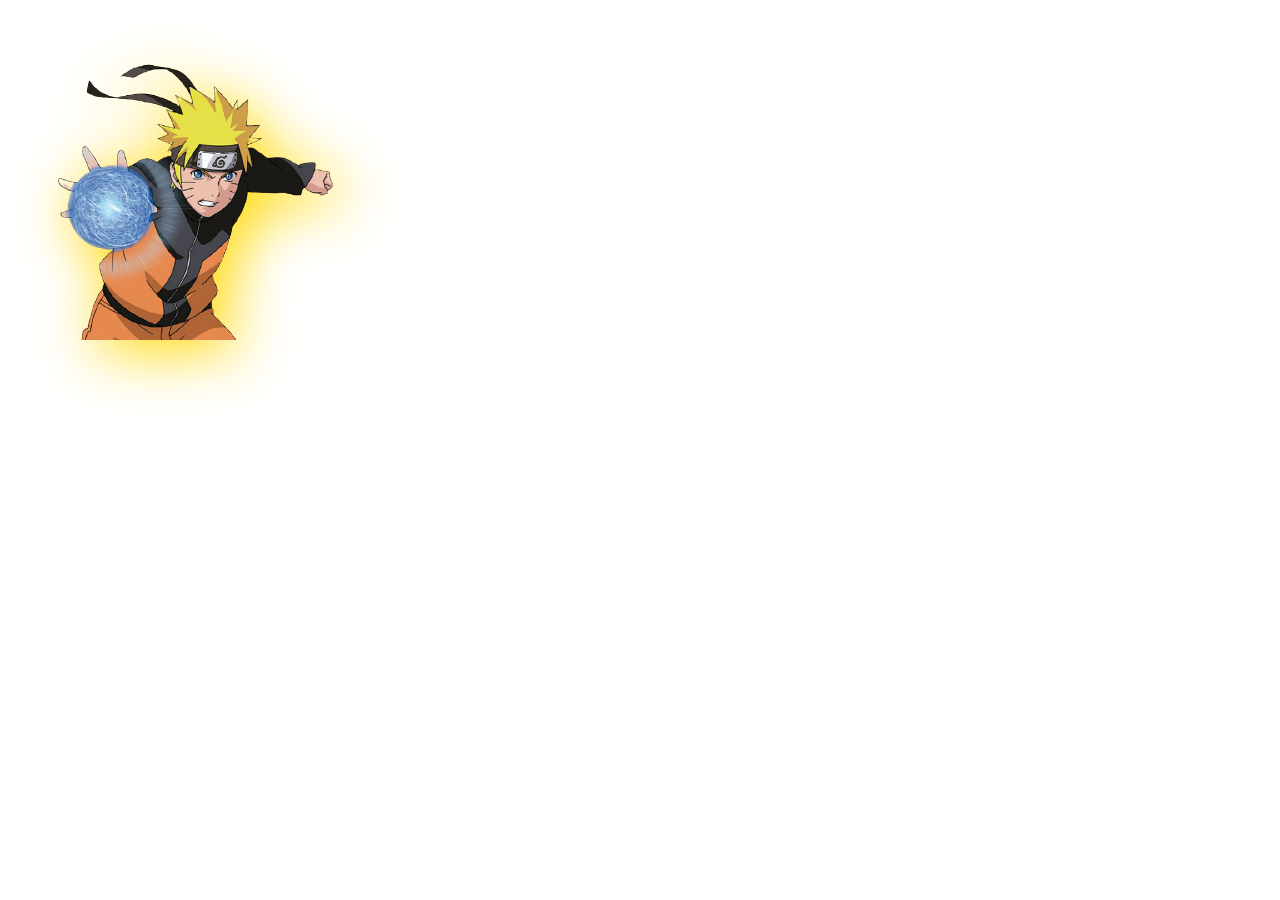
<file: segundo-truco/index.html>
<!DOCTYPE html>
<html lang="es">
<head>
    <meta charset="UTF-8">
    <meta http-equiv="X-UA-Compatible" content="IE=edge">
    <meta  name="viewport" content="width=device-width, initial-scale=1.0">
    <title>Sombras en CSS</title>
    <link rel="stylesheet" href="estilos.css">
    <link rel="stylesheet" href="../normalize.css">
</head>
<body>
    <!-- <div class="shadow"></div> -->
    <img src="naruto.png" class="image">
</body>
</html>
</file>
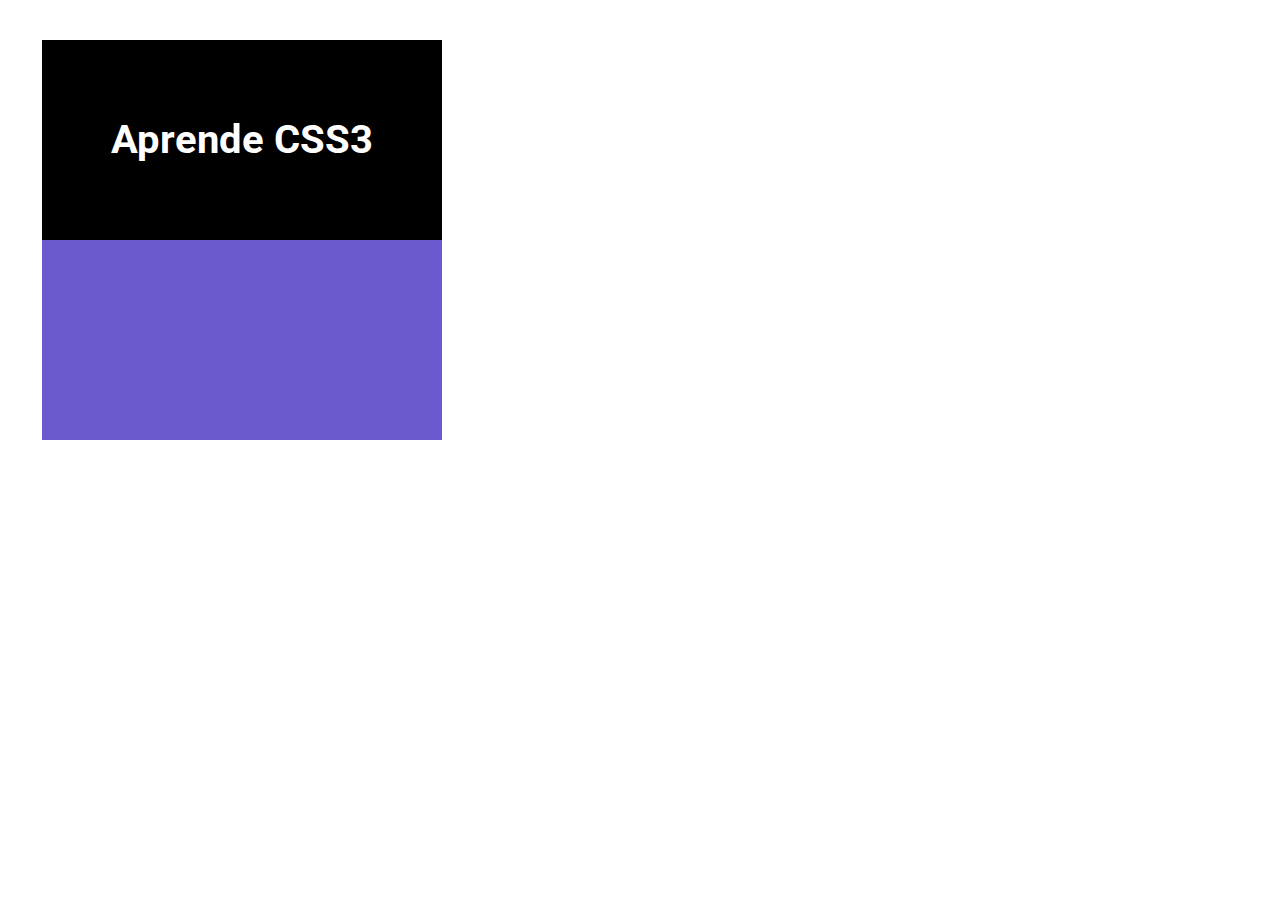
<file: tercer-truco/index.html>
<!DOCTYPE html>
<html lang="es">
<head>
    <meta charset="UTF-8">
    <meta http-equiv="X-UA-Compatible" content="IE=edge">
    <meta name="viewport" content="width=device-width, initial-scale=1.0">
    <title>Fixed & Transform</title>
    <link rel="stylesheet" href="../normalize.css">
    <link rel="stylesheet" href="estilos.css">
</head>
<body>
    
    <section class="main">
        <div class="modal">
            <h2 class="title">Aprende CSS3</h2>
        </div>
    </section>

    
</body>
</html>
</file>
<file: cuarto-truco/estilos.css>
.grid{
    display: grid;
    height: 100vh;
    grid-template-columns:
    [header-start] 1fr  [sidebar-start] 1fr  1fr [header-end sidebar-end];
    grid-template-rows: 
    [header-start] 1fr [header-end sidebar-start] 1fr [sidebar-end] 1fr ;
} 

.item{
    width: 100%;
    height: 100%;
    font-size: 2rem;
    color: #fff;
    text-align: center;
}

.header{
    background: crimson;
    grid-area: header;
}

.main{
    background: slateblue;
}

.aside{
    background: tomato;
    grid-area: sidebar;
}

.footer{
    background: teal;
}
</file>
<file: primer-truco/estilos.css>
body{
    padding: 20px 0;
}

.container{
    width: 92%;
    background: rgb(197, 209, 233);
    color: #fff;
    font-weight: 700;
    margin-bottom: 30px;
    padding: 30px 20px;
    margin: 0 auto;
    font-size: 1.2rem;
}

.item{
    padding: 50px 40px;
    display: inline-block;
}

.item1{
    background: crimson;
    clip-path: circle(50% at 50% 50%);
}

.item2{
    background: darkslateblue;
    margin-left: -80px;
}
</file>
<file: quinto-truco/estilos.css>
.hero{
    width: 100%;
    height: 100vh;
    display: flex;
    justify-content: center;
    align-items: center;
}

.main{
    width: 616px;
    height: 273px;
    background-image: url(img.jpg);
    background-size: cover;
    background-position: center;
    clip-path: url(#mascara);
}
</file>
<file: segundo-truco/estilos.css>
body{
    padding: 40px;
}

.image{
    width: 300px;
    filter: drop-shadow(10px 10px 30px gold);
} 

.shadow{
    width: 200px;
    height: 50px;
    background: #000;
    box-shadow: 0 50px red, 0 100px yellow;
}
</file>
<file: tercer-truco/estilos.css>
body{
    padding: 40px;
}

.main{
    width: 400px;
    height: 400px;
    background: slateblue;
    transform: translate(2px);
}

.modal{
    width: 100%;
    height: 50%;
    position: fixed;
    top: 0;
    left: 0;
    display: flex;
    align-items: center;
    justify-content: center;
    background: rgba(0,0,0);
    color: #fff;
    font-weight: 300;
}

.title{
    font-size: 2.5rem;
    text-align: center;
}
</file>
